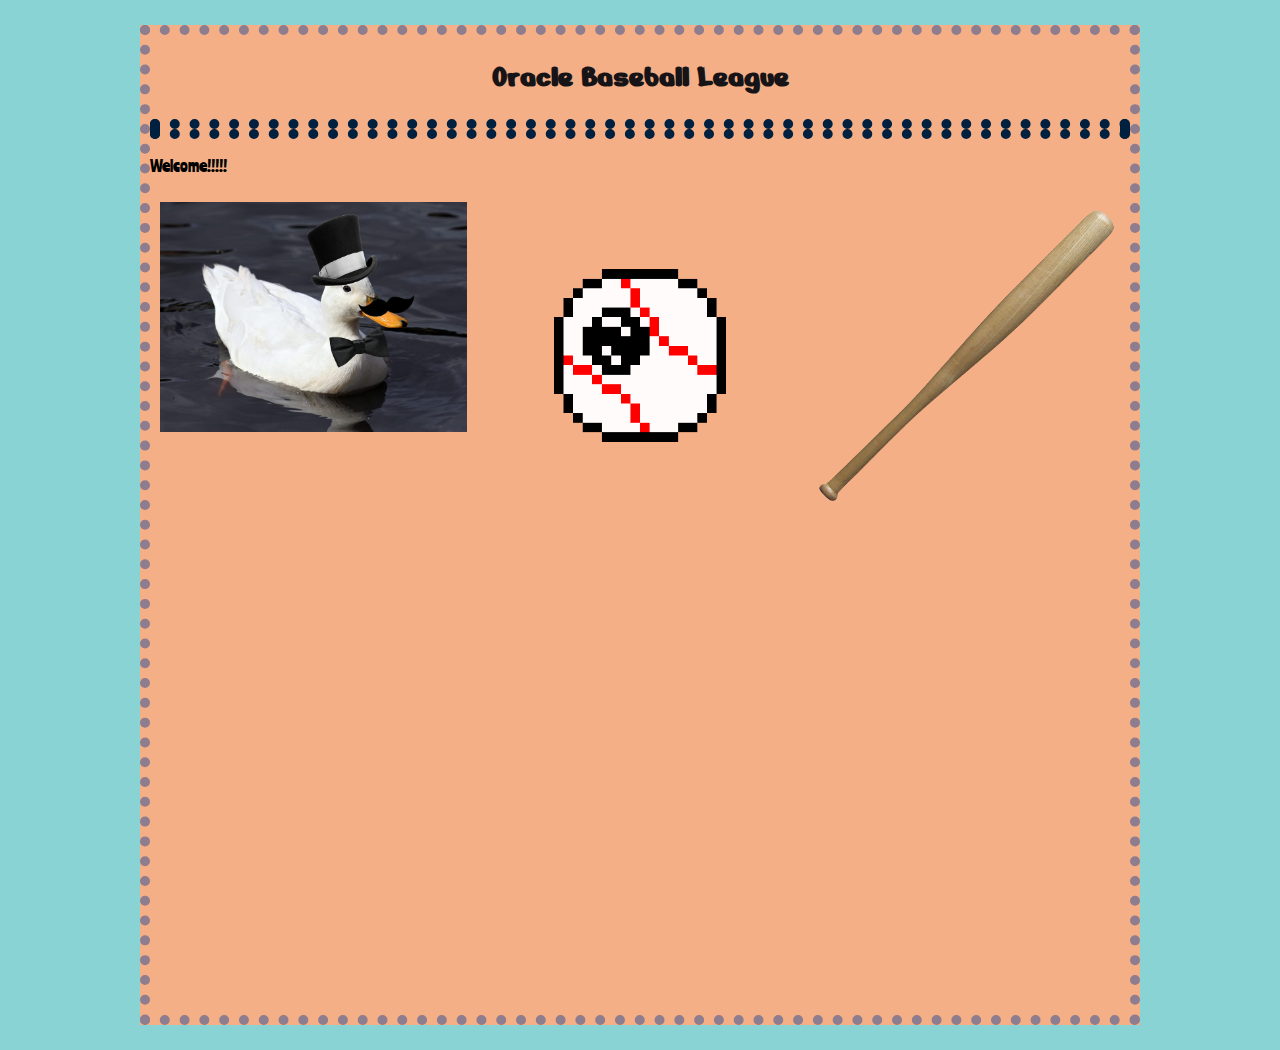
<file: index.html>
<html>
<head>
<title>Oracle Baseball League</title>
<link href="style.css" type="text/css" rel="stylesheet">
<style>
* {
  box-sizing: border-box;
}

.column {
  float: left;
  width: 33.33%;
  padding: 10px;
}

/* Clearfix (clear floats) */
.row::after {
  content: "";
  clear: both;
  display: table;
}
</style>
  
  
</head>
  
<body>
<div id="main">
<h1>Oracle Baseball League</h1>
<hr>
<p>Welcome!!!!!</p>
  
 <div class="row">
  <div class="column">
    <img class="img-duck" src="fancy_duck.jpg" alt"fancy duck" style="width:100%">
  </div>
  <div class="column">
    <img class="img-Eye" src="New Piskel (15).gif" alt"Eyeball" style="width:100%">
  </div>
  <div class="column">
    <img class="img-bat" src="BAT.png" alt"just a bat" style="width:100%">
  </div>
</div>
  

</div>

  
</body>

</html>
</file>
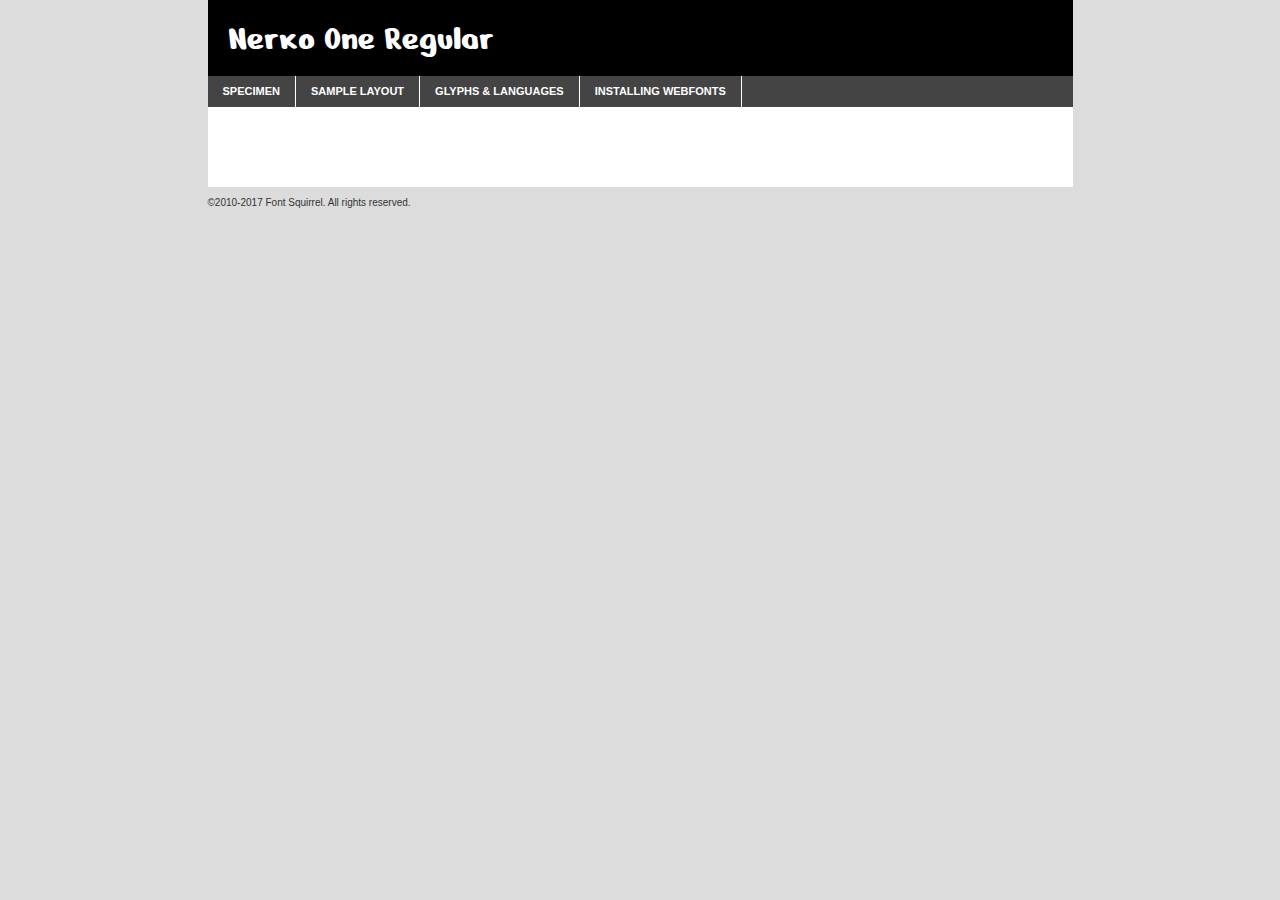
<file: nerkoone-regular-demo.html>
<!DOCTYPE html PUBLIC "-//W3C//DTD XHTML 1.0 Transitional//EN"
	"http://www.w3.org/TR/xhtml1/DTD/xhtml1-transitional.dtd">

<html xmlns="http://www.w3.org/1999/xhtml" xml:lang="en" lang="en">
<head>
	<meta http-equiv="Content-Type" content="text/html; charset=utf-8" />
	<script src="http://ajax.googleapis.com/ajax/libs/jquery/1.7.2/jquery.min.js" type="text/javascript" charset="utf-8"></script>
	<script type="text/javascript">
	(function($){$.fn.easyTabs=function(option){var param=jQuery.extend({fadeSpeed:"fast",defaultContent:1,activeClass:'active'},option);$(this).each(function(){var thisId="#"+this.id;if(param.defaultContent==''){param.defaultContent=1;}
	if(typeof param.defaultContent=="number")
	{var defaultTab=$(thisId+" .tabs li:eq("+(param.defaultContent-1)+") a").attr('href').substr(1);}else{var defaultTab=param.defaultContent;}
	$(thisId+" .tabs li a").each(function(){var tabToHide=$(this).attr('href').substr(1);$("#"+tabToHide).addClass('easytabs-tab-content');});hideAll();changeContent(defaultTab);function hideAll(){$(thisId+" .easytabs-tab-content").hide();}
	function changeContent(tabId){hideAll();$(thisId+" .tabs li").removeClass(param.activeClass);$(thisId+" .tabs li a[href=#"+tabId+"]").closest('li').addClass(param.activeClass);if(param.fadeSpeed!="none")
	{$(thisId+" #"+tabId).fadeIn(param.fadeSpeed);}else{$(thisId+" #"+tabId).show();}}
	$(thisId+" .tabs li").click(function(){var tabId=$(this).find('a').attr('href').substr(1);changeContent(tabId);return false;});});}})(jQuery);
	</script>
	<link rel="stylesheet" href="specimen_files/specimen_stylesheet.css" type="text/css" charset="utf-8" />
	<link rel="stylesheet" href="stylesheet.css" type="text/css" charset="utf-8" />

	<style type="text/css">
					body{
				font-family: 'nerko_oneregular';
							}
		</style>

	<title>Nerko One Regular Specimen</title>
	
	
	<script type="text/javascript" charset="utf-8">
		$(document).ready(function() {
			$('#container').easyTabs({defaultContent:1});
		});
	</script>
</head>

<body>
<div id="container">
	<div id="header">
		Nerko One Regular	</div>
	<ul class="tabs">
		<li><a href="#specimen">Specimen</a></li>
		<li><a href="#layout">Sample Layout</a></li>
				<li><a href="#glyphs">Glyphs &amp; Languages</a></li>
		<li><a href="#installing">Installing Webfonts</a></li>
		
	</ul>
	
	<div id="main_content">

		
			<div id="specimen">
		
				<div class="section">
					<div class="grid12 firstcol">
						<div class="huge">AaBb</div>
					</div>
				</div>
		
				<div class="section">
					<div class="glyph_range">A&#x200B;B&#x200b;C&#x200b;D&#x200b;E&#x200b;F&#x200b;G&#x200b;H&#x200b;I&#x200b;J&#x200b;K&#x200b;L&#x200b;M&#x200b;N&#x200b;O&#x200b;P&#x200b;Q&#x200b;R&#x200b;S&#x200b;T&#x200b;U&#x200b;V&#x200b;W&#x200b;X&#x200b;Y&#x200b;Z&#x200b;a&#x200b;b&#x200b;c&#x200b;d&#x200b;e&#x200b;f&#x200b;g&#x200b;h&#x200b;i&#x200b;j&#x200b;k&#x200b;l&#x200b;m&#x200b;n&#x200b;o&#x200b;p&#x200b;q&#x200b;r&#x200b;s&#x200b;t&#x200b;u&#x200b;v&#x200b;w&#x200b;x&#x200b;y&#x200b;z&#x200b;1&#x200b;2&#x200b;3&#x200b;4&#x200b;5&#x200b;6&#x200b;7&#x200b;8&#x200b;9&#x200b;0&#x200b;&amp;&#x200b;.&#x200b;,&#x200b;?&#x200b;!&#x200b;&#64;&#x200b;(&#x200b;)&#x200b;#&#x200b;$&#x200b;%&#x200b;*&#x200b;+&#x200b;-&#x200b;=&#x200b;:&#x200b;;</div>
				</div>
				<div class="section">
					<div class="grid12 firstcol">
						<table class="sample_table">
							<tr><td>10</td><td class="size10">abcdefghijklmnopqrstuvwxyzABCDEFGHIJKLMNOPQRSTUVWXYZ0123456789abcdefghijklmnopqrstuvwxyzABCDEFGHIJKLMNOPQRSTUVWXYZ0123456789abcdefghijklmnopqrstuvwxyzABCDEFGHIJKLMNOPQRSTUVWXYZ</td></tr>
							<tr><td>11</td><td class="size11">abcdefghijklmnopqrstuvwxyzABCDEFGHIJKLMNOPQRSTUVWXYZ0123456789abcdefghijklmnopqrstuvwxyzABCDEFGHIJKLMNOPQRSTUVWXYZ0123456789abcdefghijklmnopqrstuvwxyzABCDEFGHIJKLMNOPQRSTUVWXYZ</td></tr>
							<tr><td>12</td><td class="size12">abcdefghijklmnopqrstuvwxyzABCDEFGHIJKLMNOPQRSTUVWXYZ0123456789abcdefghijklmnopqrstuvwxyzABCDEFGHIJKLMNOPQRSTUVWXYZ0123456789abcdefghijklmnopqrstuvwxyzABCDEFGHIJKLMNOPQRSTUVWXYZ</td></tr>
							<tr><td>13</td><td class="size13">abcdefghijklmnopqrstuvwxyzABCDEFGHIJKLMNOPQRSTUVWXYZ0123456789abcdefghijklmnopqrstuvwxyzABCDEFGHIJKLMNOPQRSTUVWXYZ0123456789abcdefghijklmnopqrstuvwxyzABCDEFGHIJKLMNOPQRSTUVWXYZ</td></tr>
							<tr><td>14</td><td class="size14">abcdefghijklmnopqrstuvwxyzABCDEFGHIJKLMNOPQRSTUVWXYZ0123456789abcdefghijklmnopqrstuvwxyzABCDEFGHIJKLMNOPQRSTUVWXYZ0123456789abcdefghijklmnopqrstuvwxyzABCDEFGHIJKLMNOPQRSTUVWXYZ</td></tr>
							<tr><td>16</td><td class="size16">abcdefghijklmnopqrstuvwxyzABCDEFGHIJKLMNOPQRSTUVWXYZ0123456789abcdefghijklmnopqrstuvwxyzABCDEFGHIJKLMNOPQRSTUVWXYZ</td></tr>
							<tr><td>18</td><td class="size18">abcdefghijklmnopqrstuvwxyzABCDEFGHIJKLMNOPQRSTUVWXYZ0123456789abcdefghijklmnopqrstuvwxyzABCDEFGHIJKLMNOPQRSTUVWXYZ</td></tr>
							<tr><td>20</td><td class="size20">abcdefghijklmnopqrstuvwxyzABCDEFGHIJKLMNOPQRSTUVWXYZ0123456789abcdefghijklmnopqrstuvwxyzABCDEFGHIJKLMNOPQRSTUVWXYZ</td></tr>
							<tr><td>24</td><td class="size24">abcdefghijklmnopqrstuvwxyzABCDEFGHIJKLMNOPQRSTUVWXYZ0123456789abcdefghijklmnopqrstuvwxyzABCDEFGHIJKLMNOPQRSTUVWXYZ</td></tr>
							<tr><td>30</td><td class="size30">abcdefghijklmnopqrstuvwxyzABCDEFGHIJKLMNOPQRSTUVWXYZ0123456789abcdefghijklmnopqrstuvwxyzABCDEFGHIJKLMNOPQRSTUVWXYZ</td></tr>
							<tr><td>36</td><td class="size36">abcdefghijklmnopqrstuvwxyzABCDEFGHIJKLMNOPQRSTUVWXYZ0123456789abcdefghijklmnopqrstuvwxyzABCDEFGHIJKLMNOPQRSTUVWXYZ</td></tr>
							<tr><td>48</td><td class="size48">abcdefghijklmnopqrstuvwxyzABCDEFGHIJKLMNOPQRSTUVWXYZ0123456789abcdefghijklmnopqrstuvwxyzABCDEFGHIJKLMNOPQRSTUVWXYZ</td></tr>
							<tr><td>60</td><td class="size60">abcdefghijklmnopqrstuvwxyzABCDEFGHIJKLMNOPQRSTUVWXYZ0123456789abcdefghijklmnopqrstuvwxyzABCDEFGHIJKLMNOPQRSTUVWXYZ</td></tr>
							<tr><td>72</td><td class="size72">abcdefghijklmnopqrstuvwxyzABCDEFGHIJKLMNOPQRSTUVWXYZ0123456789abcdefghijklmnopqrstuvwxyzABCDEFGHIJKLMNOPQRSTUVWXYZ</td></tr>
							<tr><td>90</td><td class="size90">abcdefghijklmnopqrstuvwxyzABCDEFGHIJKLMNOPQRSTUVWXYZ0123456789abcdefghijklmnopqrstuvwxyzABCDEFGHIJKLMNOPQRSTUVWXYZ</td></tr>
						</table>
				
					</div>
			
				</div>
		
		
		
								<div class="section" id="bodycomparison">


										<div id="xheight">
				<div class="fontbody">&#x25FC;&#x25FC;&#x25FC;&#x25FC;&#x25FC;&#x25FC;&#x25FC;&#x25FC;&#x25FC;&#x25FC;&#x25FC;&#x25FC;&#x25FC;&#x25FC;&#x25FC;&#x25FC;&#x25FC;&#x25FC;&#x25FC;&#x25FC;&#x25FC;&#x25FC;&#x25FC;&#x25FC;&#x25FC;&#x25FC;&#x25FC;&#x25FC;&#x25FC;&#x25FC;&#x25FC;&#x25FC;&#x25FC;&#x25FC;&#x25FC;&#x25FC;&#x25FC;&#x25FC;&#x25FC;&#x25FC;&#x25FC;&#x25FC;&#x25FC;&#x25FC;&#x25FC;&#x25FC;&#x25FC;&#x25FC;&#x25FC;&#x25FC;&#x25FC;&#x25FC;&#x25FC;&#x25FC;&#x25FC;&#x25FC;&#x25FC;&#x25FC;&#x25FC;&#x25FC;&#x25FC;&#x25FC;&#x25FC;&#x25FC;&#x25FC;&#x25FC;&#x25FC;&#x25FC;&#x25FC;&#x25FC;&#x25FC;&#x25FC;&#x25FC;&#x25FC;&#x25FC;&#x25FC;&#x25FC;&#x25FC;&#x25FC;&#x25FC;&#x25FC;&#x25FC;&#x25FC;&#x25FC;&#x25FC;&#x25FC;&#x25FC;&#x25FC;&#x25FC;&#x25FC;&#x25FC;&#x25FC;&#x25FC;&#x25FC;&#x25FC;&#x25FC;&#x25FC;&#x25FC;&#x25FC;body</div><div class="arialbody">body</div><div class="verdanabody">body</div><div class="georgiabody">body</div></div>
										<div class="fontbody" style="z-index:1">
											body<span>Nerko One Regular</span>
										</div>
										<div class="arialbody" style="z-index:1">
											body<span>Arial</span>
										</div>
										<div class="verdanabody" style="z-index:1">
											body<span>Verdana</span>
										</div>
										<div class="georgiabody" style="z-index:1">
											body<span>Georgia</span>
										</div>



								</div>
		
		
				<div class="section psample psample_row1" id="">
					
					<div class="grid2 firstcol">
						<p class="size10"><span>10.</span>Aenean lacinia bibendum nulla sed consectetur. Fusce dapibus, tellus ac cursus commodo, tortor mauris condimentum nibh, ut fermentum massa justo sit amet risus. Nullam id dolor id nibh ultricies vehicula ut id elit. Cum sociis natoque penatibus et magnis dis parturient montes, nascetur ridiculus mus. Nulla vitae elit libero, a pharetra augue.</p>
			
					</div>
					<div class="grid3">
						<p class="size11"><span>11.</span>Aenean lacinia bibendum nulla sed consectetur. Fusce dapibus, tellus ac cursus commodo, tortor mauris condimentum nibh, ut fermentum massa justo sit amet risus. Nullam id dolor id nibh ultricies vehicula ut id elit. Cum sociis natoque penatibus et magnis dis parturient montes, nascetur ridiculus mus. Nulla vitae elit libero, a pharetra augue.</p>
			
					</div>
					<div class="grid3">
						<p class="size12"><span>12.</span>Aenean lacinia bibendum nulla sed consectetur. Fusce dapibus, tellus ac cursus commodo, tortor mauris condimentum nibh, ut fermentum massa justo sit amet risus. Nullam id dolor id nibh ultricies vehicula ut id elit. Cum sociis natoque penatibus et magnis dis parturient montes, nascetur ridiculus mus. Nulla vitae elit libero, a pharetra augue.</p>
			
					</div>
					<div class="grid4">
						<p class="size13"><span>13.</span>Aenean lacinia bibendum nulla sed consectetur. Fusce dapibus, tellus ac cursus commodo, tortor mauris condimentum nibh, ut fermentum massa justo sit amet risus. Nullam id dolor id nibh ultricies vehicula ut id elit. Cum sociis natoque penatibus et magnis dis parturient montes, nascetur ridiculus mus. Nulla vitae elit libero, a pharetra augue.</p>
			
					</div>
					<div class="white_blend"></div>
					
				</div>
				<div class="section psample psample_row2" id="">
					<div class="grid3 firstcol">
						<p class="size14"><span>14.</span>Aenean lacinia bibendum nulla sed consectetur. Fusce dapibus, tellus ac cursus commodo, tortor mauris condimentum nibh, ut fermentum massa justo sit amet risus. Nullam id dolor id nibh ultricies vehicula ut id elit. Cum sociis natoque penatibus et magnis dis parturient montes, nascetur ridiculus mus. Nulla vitae elit libero, a pharetra augue.</p>
			
					</div>
					<div class="grid4">
						<p class="size16"><span>16.</span>Aenean lacinia bibendum nulla sed consectetur. Fusce dapibus, tellus ac cursus commodo, tortor mauris condimentum nibh, ut fermentum massa justo sit amet risus. Nullam id dolor id nibh ultricies vehicula ut id elit. Cum sociis natoque penatibus et magnis dis parturient montes, nascetur ridiculus mus. Nulla vitae elit libero, a pharetra augue.</p>
			
					</div>
					<div class="grid5">
						<p class="size18"><span>18.</span>Aenean lacinia bibendum nulla sed consectetur. Fusce dapibus, tellus ac cursus commodo, tortor mauris condimentum nibh, ut fermentum massa justo sit amet risus. Nullam id dolor id nibh ultricies vehicula ut id elit. Cum sociis natoque penatibus et magnis dis parturient montes, nascetur ridiculus mus. Nulla vitae elit libero, a pharetra augue.</p>
			
					</div>

					<div class="white_blend"></div>

				</div>
				
				<div class="section psample psample_row3" id="">
					<div class="grid5 firstcol">
						<p class="size20"><span>20.</span>Aenean lacinia bibendum nulla sed consectetur. Fusce dapibus, tellus ac cursus commodo, tortor mauris condimentum nibh, ut fermentum massa justo sit amet risus. Nullam id dolor id nibh ultricies vehicula ut id elit. Cum sociis natoque penatibus et magnis dis parturient montes, nascetur ridiculus mus. Nulla vitae elit libero, a pharetra augue.</p>
					</div>
					<div class="grid7">
						<p class="size24"><span>24.</span>Aenean lacinia bibendum nulla sed consectetur. Fusce dapibus, tellus ac cursus commodo, tortor mauris condimentum nibh, ut fermentum massa justo sit amet risus. Nullam id dolor id nibh ultricies vehicula ut id elit. Cum sociis natoque penatibus et magnis dis parturient montes, nascetur ridiculus mus. Nulla vitae elit libero, a pharetra augue.</p>
					</div>
					
					<div class="white_blend"></div>
					
				</div>
				
				<div class="section psample psample_row4" id="">
					<div class="grid12 firstcol">
						<p class="size30"><span>30.</span>Aenean lacinia bibendum nulla sed consectetur. Fusce dapibus, tellus ac cursus commodo, tortor mauris condimentum nibh, ut fermentum massa justo sit amet risus. Nullam id dolor id nibh ultricies vehicula ut id elit. Cum sociis natoque penatibus et magnis dis parturient montes, nascetur ridiculus mus. Nulla vitae elit libero, a pharetra augue.</p>
					</div>
					<div class="white_blend"></div>
					
				</div>
				
				
				
				<div class="section psample psample_row1 fullreverse">
					<div class="grid2 firstcol">
						<p class="size10"><span>10.</span>Aenean lacinia bibendum nulla sed consectetur. Fusce dapibus, tellus ac cursus commodo, tortor mauris condimentum nibh, ut fermentum massa justo sit amet risus. Nullam id dolor id nibh ultricies vehicula ut id elit. Cum sociis natoque penatibus et magnis dis parturient montes, nascetur ridiculus mus. Nulla vitae elit libero, a pharetra augue.</p>
			
					</div>
					<div class="grid3">
						<p class="size11"><span>11.</span>Aenean lacinia bibendum nulla sed consectetur. Fusce dapibus, tellus ac cursus commodo, tortor mauris condimentum nibh, ut fermentum massa justo sit amet risus. Nullam id dolor id nibh ultricies vehicula ut id elit. Cum sociis natoque penatibus et magnis dis parturient montes, nascetur ridiculus mus. Nulla vitae elit libero, a pharetra augue.</p>
			
					</div>
					<div class="grid3">
						<p class="size12"><span>12.</span>Aenean lacinia bibendum nulla sed consectetur. Fusce dapibus, tellus ac cursus commodo, tortor mauris condimentum nibh, ut fermentum massa justo sit amet risus. Nullam id dolor id nibh ultricies vehicula ut id elit. Cum sociis natoque penatibus et magnis dis parturient montes, nascetur ridiculus mus. Nulla vitae elit libero, a pharetra augue.</p>
			
					</div>
					<div class="grid4">
						<p class="size13"><span>13.</span>Aenean lacinia bibendum nulla sed consectetur. Fusce dapibus, tellus ac cursus commodo, tortor mauris condimentum nibh, ut fermentum massa justo sit amet risus. Nullam id dolor id nibh ultricies vehicula ut id elit. Cum sociis natoque penatibus et magnis dis parturient montes, nascetur ridiculus mus. Nulla vitae elit libero, a pharetra augue.</p>
			
					</div>
					<div class="black_blend"></div>
					
				</div>
				
				<div class="section psample psample_row2 fullreverse">
					<div class="grid3 firstcol">
						<p class="size14"><span>14.</span>Aenean lacinia bibendum nulla sed consectetur. Fusce dapibus, tellus ac cursus commodo, tortor mauris condimentum nibh, ut fermentum massa justo sit amet risus. Nullam id dolor id nibh ultricies vehicula ut id elit. Cum sociis natoque penatibus et magnis dis parturient montes, nascetur ridiculus mus. Nulla vitae elit libero, a pharetra augue.</p>
			
					</div>
					<div class="grid4">
						<p class="size16"><span>16.</span>Aenean lacinia bibendum nulla sed consectetur. Fusce dapibus, tellus ac cursus commodo, tortor mauris condimentum nibh, ut fermentum massa justo sit amet risus. Nullam id dolor id nibh ultricies vehicula ut id elit. Cum sociis natoque penatibus et magnis dis parturient montes, nascetur ridiculus mus. Nulla vitae elit libero, a pharetra augue.</p>
			
					</div>
					<div class="grid5">
						<p class="size18"><span>18.</span>Aenean lacinia bibendum nulla sed consectetur. Fusce dapibus, tellus ac cursus commodo, tortor mauris condimentum nibh, ut fermentum massa justo sit amet risus. Nullam id dolor id nibh ultricies vehicula ut id elit. Cum sociis natoque penatibus et magnis dis parturient montes, nascetur ridiculus mus. Nulla vitae elit libero, a pharetra augue.</p>
			
					</div>
					<div class="black_blend"></div>

				</div>
				
				<div class="section psample fullreverse psample_row3" id="">
					<div class="grid5 firstcol">
						<p class="size20"><span>20.</span>Aenean lacinia bibendum nulla sed consectetur. Fusce dapibus, tellus ac cursus commodo, tortor mauris condimentum nibh, ut fermentum massa justo sit amet risus. Nullam id dolor id nibh ultricies vehicula ut id elit. Cum sociis natoque penatibus et magnis dis parturient montes, nascetur ridiculus mus. Nulla vitae elit libero, a pharetra augue.</p>
					</div>
					<div class="grid7">
						<p class="size24"><span>24.</span>Aenean lacinia bibendum nulla sed consectetur. Fusce dapibus, tellus ac cursus commodo, tortor mauris condimentum nibh, ut fermentum massa justo sit amet risus. Nullam id dolor id nibh ultricies vehicula ut id elit. Cum sociis natoque penatibus et magnis dis parturient montes, nascetur ridiculus mus. Nulla vitae elit libero, a pharetra augue.</p>
					</div>
					
					<div class="black_blend"></div>
					
				</div>
				
				<div class="section psample fullreverse psample_row4" id="" style="border-bottom: 20px #000 solid;">
					<div class="grid12 firstcol">
						<p class="size30"><span>30.</span>Aenean lacinia bibendum nulla sed consectetur. Fusce dapibus, tellus ac cursus commodo, tortor mauris condimentum nibh, ut fermentum massa justo sit amet risus. Nullam id dolor id nibh ultricies vehicula ut id elit. Cum sociis natoque penatibus et magnis dis parturient montes, nascetur ridiculus mus. Nulla vitae elit libero, a pharetra augue.</p>
					</div>
					<div class="black_blend"></div>
					
				</div>
				
				
				
				
			</div>
			
			<div id="layout">
				
				<div class="section">
					
					<div class="grid12 firstcol">
						<h1>Lorem Ipsum Dolor</h1>
						<h2>Etiam porta sem malesuada magna mollis euismod</h2>
						
						<p class="byline">By <a href="#link">Aenean Lacinia</a></p>
					</div>
				</div>
				<div class="section">
					<div class="grid8 firstcol">
						<p class="large">Donec sed odio dui. Morbi leo risus, porta ac consectetur ac, vestibulum at eros. Fusce dapibus, tellus ac cursus commodo, tortor mauris condimentum nibh, ut fermentum massa justo sit amet risus. </p>

						
						<h3>Pellentesque ornare sem</h3>

						<p>Maecenas sed diam eget risus varius blandit sit amet non magna. Maecenas faucibus mollis interdum. Donec ullamcorper nulla non metus auctor fringilla. Nullam id dolor id nibh ultricies vehicula ut id elit. Nullam id dolor id nibh ultricies vehicula ut id elit. </p>

						<p>Aenean eu leo quam. Pellentesque ornare sem lacinia quam venenatis vestibulum. Lorem ipsum dolor sit amet, consectetur adipiscing elit. Cum sociis natoque penatibus et magnis dis parturient montes, nascetur ridiculus mus. </p>

						<p>Nulla vitae elit libero, a pharetra augue. Praesent commodo cursus magna, vel scelerisque nisl consectetur et. Aenean lacinia bibendum nulla sed consectetur. </p>

						<p>Nullam quis risus eget urna mollis ornare vel eu leo. Nullam quis risus eget urna mollis ornare vel eu leo. Maecenas sed diam eget risus varius blandit sit amet non magna. Donec ullamcorper nulla non metus auctor fringilla. </p>

						<h3>Cras mattis consectetur</h3>

						<p>Aenean eu leo quam. Pellentesque ornare sem lacinia quam venenatis vestibulum. Aenean lacinia bibendum nulla sed consectetur. Integer posuere erat a ante venenatis dapibus posuere velit aliquet. Cras mattis consectetur purus sit amet fermentum. </p>

						<p>Nullam id dolor id nibh ultricies vehicula ut id elit. Nullam quis risus eget urna mollis ornare vel eu leo. Cras mattis consectetur purus sit amet fermentum.</p>
					</div>
					
					<div class="grid4 sidebar">
						
						<div class="box reverse">
							<p class="last">Nullam quis risus eget urna mollis ornare vel eu leo. Donec ullamcorper nulla non metus auctor fringilla. Cras mattis consectetur purus sit amet fermentum. Sed posuere consectetur est at lobortis. Lorem ipsum dolor sit amet, consectetur adipiscing elit. </p>
						</div>
						
						<p class="caption">Maecenas sed diam eget risus varius.</p>

						<p>Vestibulum id ligula porta felis euismod semper. Integer posuere erat a ante venenatis dapibus posuere velit aliquet. Vestibulum id ligula porta felis euismod semper. Sed posuere consectetur est at lobortis. Maecenas sed diam eget risus varius blandit sit amet non magna. Fusce dapibus, tellus ac cursus commodo, tortor mauris condimentum nibh, ut fermentum massa justo sit amet risus. </p>

					

						<p>Duis mollis, est non commodo luctus, nisi erat porttitor ligula, eget lacinia odio sem nec elit. Aenean lacinia bibendum nulla sed consectetur. Vivamus sagittis lacus vel augue laoreet rutrum faucibus dolor auctor. Aenean lacinia bibendum nulla sed consectetur. Nullam quis risus eget urna mollis ornare vel eu leo. </p>

						<p>Praesent commodo cursus magna, vel scelerisque nisl consectetur et. Donec ullamcorper nulla non metus auctor fringilla. Maecenas faucibus mollis interdum. Fusce dapibus, tellus ac cursus commodo, tortor mauris condimentum nibh, ut fermentum massa justo sit amet risus. </p>

					</div>
				</div>
				
			</div>


			



		<div id="glyphs">
			<div class="section">
				<div class="grid12 firstcol">
			
				<h1>Language Support</h1>
				<p>The subset of Nerko One Regular in this kit supports the following languages:<br />
			
					Albanian, Basque, Breton, Chamorro, Danish, Dutch, English, Faroese, Finnish, French, Frisian, Galician, German, Icelandic, Italian, Malagasy, Norwegian, Portuguese, Spanish, Alsatian, Aragonese, Arapaho, Arrernte, Asturian, Aymara, Bislama, Cebuano, Corsican, Fijian, French_creole, Genoese, Gilbertese, Greenlandic, Haitian_creole, Hiligaynon, Hmong, Hopi, Ibanag, Iloko_ilokano, Indonesian, Interglossa_glosa, Interlingua, Irish_gaelic, Jerriais, Lojban, Lombard, Luxembourgeois, Manx, Mohawk, Norfolk_pitcairnese, Occitan, Oromo, Pangasinan, Papiamento, Piedmontese, Potawatomi, Rhaeto-romance, Romansh, Rotokas, Sami_lule, Samoan, Sardinian, Scots_gaelic, Seychelles_creole, Shona, Sicilian, Somali, Southern_ndebele, Swahili, Swati_swazi, Tagalog_filipino_pilipino, Tetum, Tok_pisin, Uyghur_latinized, Volapuk, Walloon, Warlpiri, Xhosa, Yapese, Zulu, Latinbasic, Ubasic, Demo				</p>
				<h1>Glyph Chart</h1>
				<p>The subset of Nerko One Regular in this kit includes all the glyphs listed below. Unicode entities are included above each glyph to help you insert individual characters into your layout.</p>
				<div id="glyph_chart">
			
																				 <div><p>&amp;#13;</p>&#13;</div>
																				 <div><p>&amp;#32;</p>&#32;</div>
																				 <div><p>&amp;#33;</p>&#33;</div>
																				 <div><p>&amp;#34;</p>&#34;</div>
																				 <div><p>&amp;#35;</p>&#35;</div>
																				 <div><p>&amp;#36;</p>&#36;</div>
																				 <div><p>&amp;#37;</p>&#37;</div>
																				 <div><p>&amp;#38;</p>&#38;</div>
																				 <div><p>&amp;#39;</p>&#39;</div>
																				 <div><p>&amp;#40;</p>&#40;</div>
																				 <div><p>&amp;#41;</p>&#41;</div>
																				 <div><p>&amp;#42;</p>&#42;</div>
																				 <div><p>&amp;#43;</p>&#43;</div>
																				 <div><p>&amp;#44;</p>&#44;</div>
																				 <div><p>&amp;#45;</p>&#45;</div>
																				 <div><p>&amp;#46;</p>&#46;</div>
																				 <div><p>&amp;#47;</p>&#47;</div>
																				 <div><p>&amp;#48;</p>&#48;</div>
																				 <div><p>&amp;#49;</p>&#49;</div>
																				 <div><p>&amp;#50;</p>&#50;</div>
																				 <div><p>&amp;#51;</p>&#51;</div>
																				 <div><p>&amp;#52;</p>&#52;</div>
																				 <div><p>&amp;#53;</p>&#53;</div>
																				 <div><p>&amp;#54;</p>&#54;</div>
																				 <div><p>&amp;#55;</p>&#55;</div>
																				 <div><p>&amp;#56;</p>&#56;</div>
																				 <div><p>&amp;#57;</p>&#57;</div>
																				 <div><p>&amp;#58;</p>&#58;</div>
																				 <div><p>&amp;#59;</p>&#59;</div>
																				 <div><p>&amp;#60;</p>&#60;</div>
																				 <div><p>&amp;#61;</p>&#61;</div>
																				 <div><p>&amp;#62;</p>&#62;</div>
																				 <div><p>&amp;#63;</p>&#63;</div>
																				 <div><p>&amp;#64;</p>&#64;</div>
																				 <div><p>&amp;#65;</p>&#65;</div>
																				 <div><p>&amp;#66;</p>&#66;</div>
																				 <div><p>&amp;#67;</p>&#67;</div>
																				 <div><p>&amp;#68;</p>&#68;</div>
																				 <div><p>&amp;#69;</p>&#69;</div>
																				 <div><p>&amp;#70;</p>&#70;</div>
																				 <div><p>&amp;#71;</p>&#71;</div>
																				 <div><p>&amp;#72;</p>&#72;</div>
																				 <div><p>&amp;#73;</p>&#73;</div>
																				 <div><p>&amp;#74;</p>&#74;</div>
																				 <div><p>&amp;#75;</p>&#75;</div>
																				 <div><p>&amp;#76;</p>&#76;</div>
																				 <div><p>&amp;#77;</p>&#77;</div>
																				 <div><p>&amp;#78;</p>&#78;</div>
																				 <div><p>&amp;#79;</p>&#79;</div>
																				 <div><p>&amp;#80;</p>&#80;</div>
																				 <div><p>&amp;#81;</p>&#81;</div>
																				 <div><p>&amp;#82;</p>&#82;</div>
																				 <div><p>&amp;#83;</p>&#83;</div>
																				 <div><p>&amp;#84;</p>&#84;</div>
																				 <div><p>&amp;#85;</p>&#85;</div>
																				 <div><p>&amp;#86;</p>&#86;</div>
																				 <div><p>&amp;#87;</p>&#87;</div>
																				 <div><p>&amp;#88;</p>&#88;</div>
																				 <div><p>&amp;#89;</p>&#89;</div>
																				 <div><p>&amp;#90;</p>&#90;</div>
																				 <div><p>&amp;#91;</p>&#91;</div>
																				 <div><p>&amp;#92;</p>&#92;</div>
																				 <div><p>&amp;#93;</p>&#93;</div>
																				 <div><p>&amp;#94;</p>&#94;</div>
																				 <div><p>&amp;#95;</p>&#95;</div>
																				 <div><p>&amp;#96;</p>&#96;</div>
																				 <div><p>&amp;#97;</p>&#97;</div>
																				 <div><p>&amp;#98;</p>&#98;</div>
																				 <div><p>&amp;#99;</p>&#99;</div>
																				 <div><p>&amp;#100;</p>&#100;</div>
																				 <div><p>&amp;#101;</p>&#101;</div>
																				 <div><p>&amp;#102;</p>&#102;</div>
																				 <div><p>&amp;#103;</p>&#103;</div>
																				 <div><p>&amp;#104;</p>&#104;</div>
																				 <div><p>&amp;#105;</p>&#105;</div>
																				 <div><p>&amp;#106;</p>&#106;</div>
																				 <div><p>&amp;#107;</p>&#107;</div>
																				 <div><p>&amp;#108;</p>&#108;</div>
																				 <div><p>&amp;#109;</p>&#109;</div>
																				 <div><p>&amp;#110;</p>&#110;</div>
																				 <div><p>&amp;#111;</p>&#111;</div>
																				 <div><p>&amp;#112;</p>&#112;</div>
																				 <div><p>&amp;#113;</p>&#113;</div>
																				 <div><p>&amp;#114;</p>&#114;</div>
																				 <div><p>&amp;#115;</p>&#115;</div>
																				 <div><p>&amp;#116;</p>&#116;</div>
																				 <div><p>&amp;#117;</p>&#117;</div>
																				 <div><p>&amp;#118;</p>&#118;</div>
																				 <div><p>&amp;#119;</p>&#119;</div>
																				 <div><p>&amp;#120;</p>&#120;</div>
																				 <div><p>&amp;#121;</p>&#121;</div>
																				 <div><p>&amp;#122;</p>&#122;</div>
																				 <div><p>&amp;#123;</p>&#123;</div>
																				 <div><p>&amp;#124;</p>&#124;</div>
																				 <div><p>&amp;#125;</p>&#125;</div>
																				 <div><p>&amp;#126;</p>&#126;</div>
																				 <div><p>&amp;#150;</p>&#150;</div>
																				 <div><p>&amp;#160;</p>&#160;</div>
																				 <div><p>&amp;#161;</p>&#161;</div>
																				 <div><p>&amp;#162;</p>&#162;</div>
																				 <div><p>&amp;#163;</p>&#163;</div>
																				 <div><p>&amp;#164;</p>&#164;</div>
																				 <div><p>&amp;#165;</p>&#165;</div>
																				 <div><p>&amp;#166;</p>&#166;</div>
																				 <div><p>&amp;#167;</p>&#167;</div>
																				 <div><p>&amp;#168;</p>&#168;</div>
																				 <div><p>&amp;#169;</p>&#169;</div>
																				 <div><p>&amp;#170;</p>&#170;</div>
																				 <div><p>&amp;#171;</p>&#171;</div>
																				 <div><p>&amp;#172;</p>&#172;</div>
																				 <div><p>&amp;#173;</p>&#173;</div>
																				 <div><p>&amp;#174;</p>&#174;</div>
																				 <div><p>&amp;#175;</p>&#175;</div>
																				 <div><p>&amp;#176;</p>&#176;</div>
																				 <div><p>&amp;#177;</p>&#177;</div>
																				 <div><p>&amp;#178;</p>&#178;</div>
																				 <div><p>&amp;#179;</p>&#179;</div>
																				 <div><p>&amp;#180;</p>&#180;</div>
																				 <div><p>&amp;#181;</p>&#181;</div>
																				 <div><p>&amp;#182;</p>&#182;</div>
																				 <div><p>&amp;#183;</p>&#183;</div>
																				 <div><p>&amp;#184;</p>&#184;</div>
																				 <div><p>&amp;#185;</p>&#185;</div>
																				 <div><p>&amp;#186;</p>&#186;</div>
																				 <div><p>&amp;#187;</p>&#187;</div>
																				 <div><p>&amp;#188;</p>&#188;</div>
																				 <div><p>&amp;#189;</p>&#189;</div>
																				 <div><p>&amp;#190;</p>&#190;</div>
																				 <div><p>&amp;#191;</p>&#191;</div>
																				 <div><p>&amp;#192;</p>&#192;</div>
																				 <div><p>&amp;#193;</p>&#193;</div>
																				 <div><p>&amp;#194;</p>&#194;</div>
																				 <div><p>&amp;#195;</p>&#195;</div>
																				 <div><p>&amp;#196;</p>&#196;</div>
																				 <div><p>&amp;#197;</p>&#197;</div>
																				 <div><p>&amp;#198;</p>&#198;</div>
																				 <div><p>&amp;#199;</p>&#199;</div>
																				 <div><p>&amp;#200;</p>&#200;</div>
																				 <div><p>&amp;#201;</p>&#201;</div>
																				 <div><p>&amp;#202;</p>&#202;</div>
																				 <div><p>&amp;#203;</p>&#203;</div>
																				 <div><p>&amp;#204;</p>&#204;</div>
																				 <div><p>&amp;#205;</p>&#205;</div>
																				 <div><p>&amp;#206;</p>&#206;</div>
																				 <div><p>&amp;#207;</p>&#207;</div>
																				 <div><p>&amp;#208;</p>&#208;</div>
																				 <div><p>&amp;#209;</p>&#209;</div>
																				 <div><p>&amp;#210;</p>&#210;</div>
																				 <div><p>&amp;#211;</p>&#211;</div>
																				 <div><p>&amp;#212;</p>&#212;</div>
																				 <div><p>&amp;#213;</p>&#213;</div>
																				 <div><p>&amp;#214;</p>&#214;</div>
																				 <div><p>&amp;#215;</p>&#215;</div>
																				 <div><p>&amp;#216;</p>&#216;</div>
																				 <div><p>&amp;#217;</p>&#217;</div>
																				 <div><p>&amp;#218;</p>&#218;</div>
																				 <div><p>&amp;#219;</p>&#219;</div>
																				 <div><p>&amp;#220;</p>&#220;</div>
																				 <div><p>&amp;#221;</p>&#221;</div>
																				 <div><p>&amp;#222;</p>&#222;</div>
																				 <div><p>&amp;#223;</p>&#223;</div>
																				 <div><p>&amp;#224;</p>&#224;</div>
																				 <div><p>&amp;#225;</p>&#225;</div>
																				 <div><p>&amp;#226;</p>&#226;</div>
																				 <div><p>&amp;#227;</p>&#227;</div>
																				 <div><p>&amp;#228;</p>&#228;</div>
																				 <div><p>&amp;#229;</p>&#229;</div>
																				 <div><p>&amp;#230;</p>&#230;</div>
																				 <div><p>&amp;#231;</p>&#231;</div>
																				 <div><p>&amp;#232;</p>&#232;</div>
																				 <div><p>&amp;#233;</p>&#233;</div>
																				 <div><p>&amp;#234;</p>&#234;</div>
																				 <div><p>&amp;#235;</p>&#235;</div>
																				 <div><p>&amp;#236;</p>&#236;</div>
																				 <div><p>&amp;#237;</p>&#237;</div>
																				 <div><p>&amp;#238;</p>&#238;</div>
																				 <div><p>&amp;#239;</p>&#239;</div>
																				 <div><p>&amp;#240;</p>&#240;</div>
																				 <div><p>&amp;#241;</p>&#241;</div>
																				 <div><p>&amp;#242;</p>&#242;</div>
																				 <div><p>&amp;#243;</p>&#243;</div>
																				 <div><p>&amp;#244;</p>&#244;</div>
																				 <div><p>&amp;#245;</p>&#245;</div>
																				 <div><p>&amp;#246;</p>&#246;</div>
																				 <div><p>&amp;#247;</p>&#247;</div>
																				 <div><p>&amp;#248;</p>&#248;</div>
																				 <div><p>&amp;#249;</p>&#249;</div>
																				 <div><p>&amp;#250;</p>&#250;</div>
																				 <div><p>&amp;#251;</p>&#251;</div>
																				 <div><p>&amp;#252;</p>&#252;</div>
																				 <div><p>&amp;#253;</p>&#253;</div>
																				 <div><p>&amp;#254;</p>&#254;</div>
																				 <div><p>&amp;#255;</p>&#255;</div>
																				 <div><p>&amp;#338;</p>&#338;</div>
																				 <div><p>&amp;#339;</p>&#339;</div>
																				 <div><p>&amp;#376;</p>&#376;</div>
																				 <div><p>&amp;#732;</p>&#732;</div>
																				 <div><p>&amp;#8192;</p>&#8192;</div>
																				 <div><p>&amp;#8193;</p>&#8193;</div>
																				 <div><p>&amp;#8194;</p>&#8194;</div>
																				 <div><p>&amp;#8195;</p>&#8195;</div>
																				 <div><p>&amp;#8196;</p>&#8196;</div>
																				 <div><p>&amp;#8197;</p>&#8197;</div>
																				 <div><p>&amp;#8198;</p>&#8198;</div>
																				 <div><p>&amp;#8199;</p>&#8199;</div>
																				 <div><p>&amp;#8200;</p>&#8200;</div>
																				 <div><p>&amp;#8201;</p>&#8201;</div>
																				 <div><p>&amp;#8202;</p>&#8202;</div>
																				 <div><p>&amp;#8208;</p>&#8208;</div>
																				 <div><p>&amp;#8209;</p>&#8209;</div>
																				 <div><p>&amp;#8210;</p>&#8210;</div>
																				 <div><p>&amp;#8211;</p>&#8211;</div>
																				 <div><p>&amp;#8212;</p>&#8212;</div>
																				 <div><p>&amp;#8217;</p>&#8217;</div>
																				 <div><p>&amp;#8218;</p>&#8218;</div>
																				 <div><p>&amp;#8220;</p>&#8220;</div>
																				 <div><p>&amp;#8222;</p>&#8222;</div>
																				 <div><p>&amp;#8230;</p>&#8230;</div>
																				 <div><p>&amp;#8239;</p>&#8239;</div>
																				 <div><p>&amp;#8249;</p>&#8249;</div>
																				 <div><p>&amp;#8250;</p>&#8250;</div>
																				 <div><p>&amp;#8287;</p>&#8287;</div>
																				 <div><p>&amp;#8364;</p>&#8364;</div>
																				 <div><p>&amp;#8482;</p>&#8482;</div>
																				 <div><p>&amp;#9724;</p>&#9724;</div>
																				 <div><p>&amp;#64257;</p>&#64257;</div>
																				 <div><p>&amp;#64258;</p>&#64258;</div>
																																						</div>	
				</div>
		
		
			</div>
		</div>
		
		
		<div id="specs">
			
		</div>
	
		<div id="installing">
			<div class="section">
				<div class="grid7 firstcol">
					<h1>Installing Webfonts</h1>
					
					<p>Webfonts are supported by all major browser platforms but not all in the same way. There are currently four different font formats that must be included in order to target all browsers. This includes TTF, WOFF, EOT and SVG.</p>
					
					<h2>1. Upload your webfonts</h2>
					<p>You must upload your webfont kit to your website. They should be in or near the same directory as your CSS files.</p>
					
					<h2>2. Include the webfont stylesheet</h2>
					<p>A special CSS @font-face declaration helps the various browsers select the appropriate font it needs without causing you a bunch of headaches. Learn more about this syntax by reading the <a href="https://www.fontspring.com/blog/further-hardening-of-the-bulletproof-syntax">Fontspring blog post</a> about it. The code for it is as follows:</p>


<code>
@font-face{ 
	font-family: 'MyWebFont';
	src: url('WebFont.eot');
	src: url('WebFont.eot?#iefix') format('embedded-opentype'),
	     url('WebFont.woff') format('woff'),
	     url('WebFont.ttf') format('truetype'),
	     url('WebFont.svg#webfont') format('svg');
}
</code>

	<p>We've already gone ahead and generated the code for you. All you have to do is link to the stylesheet in your HTML, like this:</p>
	<code>&lt;link rel=&quot;stylesheet&quot; href=&quot;stylesheet.css&quot; type=&quot;text/css&quot; charset=&quot;utf-8&quot; /&gt;</code>

					<h2>3. Modify your own stylesheet</h2>
					<p>To take advantage of your new fonts, you must tell your stylesheet to use them. Look at the original @font-face declaration above and find the property called "font-family." The name linked there will be what you use to reference the font. Prepend that webfont name to the font stack in the "font-family" property, inside the selector you want to change. For example:</p>
<code>p { font-family: 'WebFont', Arial, sans-serif; }</code>

<h2>4. Test</h2>
<p>Getting webfonts to work cross-browser <em>can</em> be tricky. Use the information in the sidebar to help you if you find that fonts aren't loading in a particular browser.</p>
				</div>
				
				<div class="grid5 sidebar">
					<div class="box">
						<h2>Troubleshooting<br />Font-Face Problems</h2>
						<p>Having trouble getting your webfonts to load in your new website? Here are some tips to sort out what might be the problem.</p>

						<h3>Fonts not showing in any browser</h3>

						<p>This sounds like you need to work on the plumbing. You either did not upload the fonts to the correct directory, or you did not link the fonts properly in the CSS. If you've confirmed that all this is correct and you still have a problem, take a look at your .htaccess file and see if requests are getting intercepted.</p>

						<h3>Fonts not loading in iPhone or iPad</h3>

						<p>The most common problem here is that you are serving the fonts from an IIS server. IIS refuses to serve files that have unknown MIME types. If that is the case, you must set the MIME type for SVG to "image/svg+xml" in the server settings. Follow these instructions from Microsoft if you need help.</p>

						<h3>Fonts not loading in Firefox</h3>

						<p>The primary reason for this failure? You are still using a version Firefox older than 3.5. So upgrade already! If that isn't it, then you are very likely serving fonts from a different domain. Firefox requires that all font assets be served from the same domain. Lastly it is possible that you need to add WOFF to your list of MIME types (if you are serving via IIS.)</p>

						<h3>Fonts not loading in IE</h3>

						<p>Are you looking at Internet Explorer on an actual Windows machine or are you cheating by using a service like Adobe BrowserLab? Many of these screenshot services do not render @font-face for IE. Best to test it on a real machine.</p>

						<h3>Fonts not loading in IE9</h3>

						<p>IE9, like Firefox, requires that fonts be served from the same domain as the website. Make sure that is the case.</p>
					</div>
				</div>
			</div>
			
		</div>
	
	</div>
	<div id="footer">
		<p>&copy;2010-2017 Font Squirrel. All rights reserved.</p>
	</div>
</div>
</body>
</html>
</file>
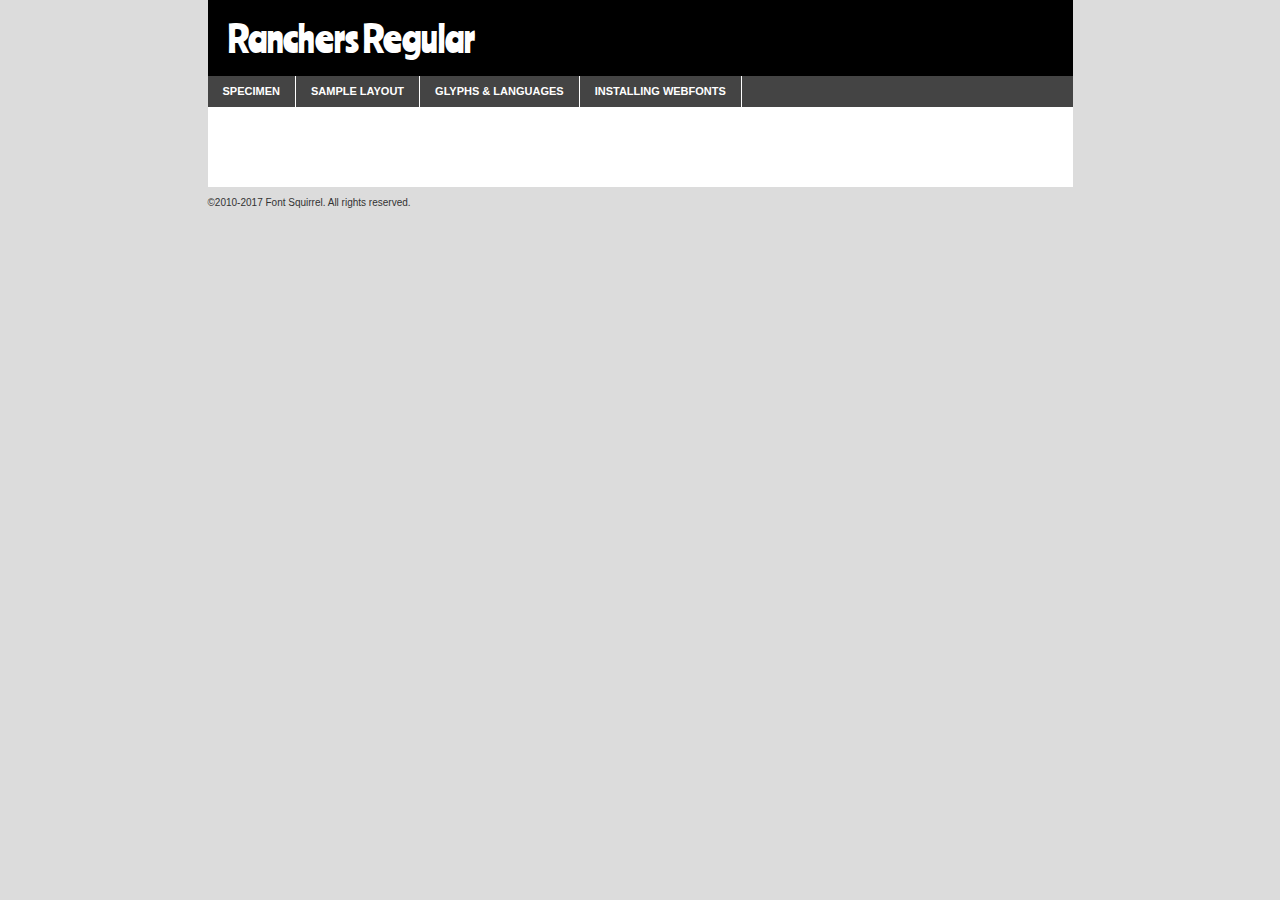
<file: ranchers-regular-demo.html>
<!DOCTYPE html PUBLIC "-//W3C//DTD XHTML 1.0 Transitional//EN"
	"http://www.w3.org/TR/xhtml1/DTD/xhtml1-transitional.dtd">

<html xmlns="http://www.w3.org/1999/xhtml" xml:lang="en" lang="en">
<head>
	<meta http-equiv="Content-Type" content="text/html; charset=utf-8" />
	<script src="http://ajax.googleapis.com/ajax/libs/jquery/1.7.2/jquery.min.js" type="text/javascript" charset="utf-8"></script>
	<script type="text/javascript">
	(function($){$.fn.easyTabs=function(option){var param=jQuery.extend({fadeSpeed:"fast",defaultContent:1,activeClass:'active'},option);$(this).each(function(){var thisId="#"+this.id;if(param.defaultContent==''){param.defaultContent=1;}
	if(typeof param.defaultContent=="number")
	{var defaultTab=$(thisId+" .tabs li:eq("+(param.defaultContent-1)+") a").attr('href').substr(1);}else{var defaultTab=param.defaultContent;}
	$(thisId+" .tabs li a").each(function(){var tabToHide=$(this).attr('href').substr(1);$("#"+tabToHide).addClass('easytabs-tab-content');});hideAll();changeContent(defaultTab);function hideAll(){$(thisId+" .easytabs-tab-content").hide();}
	function changeContent(tabId){hideAll();$(thisId+" .tabs li").removeClass(param.activeClass);$(thisId+" .tabs li a[href=#"+tabId+"]").closest('li').addClass(param.activeClass);if(param.fadeSpeed!="none")
	{$(thisId+" #"+tabId).fadeIn(param.fadeSpeed);}else{$(thisId+" #"+tabId).show();}}
	$(thisId+" .tabs li").click(function(){var tabId=$(this).find('a').attr('href').substr(1);changeContent(tabId);return false;});});}})(jQuery);
	</script>
	<link rel="stylesheet" href="specimen_files/specimen_stylesheet.css" type="text/css" charset="utf-8" />
	<link rel="stylesheet" href="stylesheet.css" type="text/css" charset="utf-8" />

	<style type="text/css">
					body{
				font-family: 'ranchersregular';
							}
		</style>

	<title>Ranchers Regular Specimen</title>
	
	
	<script type="text/javascript" charset="utf-8">
		$(document).ready(function() {
			$('#container').easyTabs({defaultContent:1});
		});
	</script>
</head>

<body>
<div id="container">
	<div id="header">
		Ranchers Regular	</div>
	<ul class="tabs">
		<li><a href="#specimen">Specimen</a></li>
		<li><a href="#layout">Sample Layout</a></li>
				<li><a href="#glyphs">Glyphs &amp; Languages</a></li>
		<li><a href="#installing">Installing Webfonts</a></li>
		
	</ul>
	
	<div id="main_content">

		
			<div id="specimen">
		
				<div class="section">
					<div class="grid12 firstcol">
						<div class="huge">AaBb</div>
					</div>
				</div>
		
				<div class="section">
					<div class="glyph_range">A&#x200B;B&#x200b;C&#x200b;D&#x200b;E&#x200b;F&#x200b;G&#x200b;H&#x200b;I&#x200b;J&#x200b;K&#x200b;L&#x200b;M&#x200b;N&#x200b;O&#x200b;P&#x200b;Q&#x200b;R&#x200b;S&#x200b;T&#x200b;U&#x200b;V&#x200b;W&#x200b;X&#x200b;Y&#x200b;Z&#x200b;a&#x200b;b&#x200b;c&#x200b;d&#x200b;e&#x200b;f&#x200b;g&#x200b;h&#x200b;i&#x200b;j&#x200b;k&#x200b;l&#x200b;m&#x200b;n&#x200b;o&#x200b;p&#x200b;q&#x200b;r&#x200b;s&#x200b;t&#x200b;u&#x200b;v&#x200b;w&#x200b;x&#x200b;y&#x200b;z&#x200b;1&#x200b;2&#x200b;3&#x200b;4&#x200b;5&#x200b;6&#x200b;7&#x200b;8&#x200b;9&#x200b;0&#x200b;&amp;&#x200b;.&#x200b;,&#x200b;?&#x200b;!&#x200b;&#64;&#x200b;(&#x200b;)&#x200b;#&#x200b;$&#x200b;%&#x200b;*&#x200b;+&#x200b;-&#x200b;=&#x200b;:&#x200b;;</div>
				</div>
				<div class="section">
					<div class="grid12 firstcol">
						<table class="sample_table">
							<tr><td>10</td><td class="size10">abcdefghijklmnopqrstuvwxyzABCDEFGHIJKLMNOPQRSTUVWXYZ0123456789abcdefghijklmnopqrstuvwxyzABCDEFGHIJKLMNOPQRSTUVWXYZ0123456789abcdefghijklmnopqrstuvwxyzABCDEFGHIJKLMNOPQRSTUVWXYZ</td></tr>
							<tr><td>11</td><td class="size11">abcdefghijklmnopqrstuvwxyzABCDEFGHIJKLMNOPQRSTUVWXYZ0123456789abcdefghijklmnopqrstuvwxyzABCDEFGHIJKLMNOPQRSTUVWXYZ0123456789abcdefghijklmnopqrstuvwxyzABCDEFGHIJKLMNOPQRSTUVWXYZ</td></tr>
							<tr><td>12</td><td class="size12">abcdefghijklmnopqrstuvwxyzABCDEFGHIJKLMNOPQRSTUVWXYZ0123456789abcdefghijklmnopqrstuvwxyzABCDEFGHIJKLMNOPQRSTUVWXYZ0123456789abcdefghijklmnopqrstuvwxyzABCDEFGHIJKLMNOPQRSTUVWXYZ</td></tr>
							<tr><td>13</td><td class="size13">abcdefghijklmnopqrstuvwxyzABCDEFGHIJKLMNOPQRSTUVWXYZ0123456789abcdefghijklmnopqrstuvwxyzABCDEFGHIJKLMNOPQRSTUVWXYZ0123456789abcdefghijklmnopqrstuvwxyzABCDEFGHIJKLMNOPQRSTUVWXYZ</td></tr>
							<tr><td>14</td><td class="size14">abcdefghijklmnopqrstuvwxyzABCDEFGHIJKLMNOPQRSTUVWXYZ0123456789abcdefghijklmnopqrstuvwxyzABCDEFGHIJKLMNOPQRSTUVWXYZ0123456789abcdefghijklmnopqrstuvwxyzABCDEFGHIJKLMNOPQRSTUVWXYZ</td></tr>
							<tr><td>16</td><td class="size16">abcdefghijklmnopqrstuvwxyzABCDEFGHIJKLMNOPQRSTUVWXYZ0123456789abcdefghijklmnopqrstuvwxyzABCDEFGHIJKLMNOPQRSTUVWXYZ</td></tr>
							<tr><td>18</td><td class="size18">abcdefghijklmnopqrstuvwxyzABCDEFGHIJKLMNOPQRSTUVWXYZ0123456789abcdefghijklmnopqrstuvwxyzABCDEFGHIJKLMNOPQRSTUVWXYZ</td></tr>
							<tr><td>20</td><td class="size20">abcdefghijklmnopqrstuvwxyzABCDEFGHIJKLMNOPQRSTUVWXYZ0123456789abcdefghijklmnopqrstuvwxyzABCDEFGHIJKLMNOPQRSTUVWXYZ</td></tr>
							<tr><td>24</td><td class="size24">abcdefghijklmnopqrstuvwxyzABCDEFGHIJKLMNOPQRSTUVWXYZ0123456789abcdefghijklmnopqrstuvwxyzABCDEFGHIJKLMNOPQRSTUVWXYZ</td></tr>
							<tr><td>30</td><td class="size30">abcdefghijklmnopqrstuvwxyzABCDEFGHIJKLMNOPQRSTUVWXYZ0123456789abcdefghijklmnopqrstuvwxyzABCDEFGHIJKLMNOPQRSTUVWXYZ</td></tr>
							<tr><td>36</td><td class="size36">abcdefghijklmnopqrstuvwxyzABCDEFGHIJKLMNOPQRSTUVWXYZ0123456789abcdefghijklmnopqrstuvwxyzABCDEFGHIJKLMNOPQRSTUVWXYZ</td></tr>
							<tr><td>48</td><td class="size48">abcdefghijklmnopqrstuvwxyzABCDEFGHIJKLMNOPQRSTUVWXYZ0123456789abcdefghijklmnopqrstuvwxyzABCDEFGHIJKLMNOPQRSTUVWXYZ</td></tr>
							<tr><td>60</td><td class="size60">abcdefghijklmnopqrstuvwxyzABCDEFGHIJKLMNOPQRSTUVWXYZ0123456789abcdefghijklmnopqrstuvwxyzABCDEFGHIJKLMNOPQRSTUVWXYZ</td></tr>
							<tr><td>72</td><td class="size72">abcdefghijklmnopqrstuvwxyzABCDEFGHIJKLMNOPQRSTUVWXYZ0123456789abcdefghijklmnopqrstuvwxyzABCDEFGHIJKLMNOPQRSTUVWXYZ</td></tr>
							<tr><td>90</td><td class="size90">abcdefghijklmnopqrstuvwxyzABCDEFGHIJKLMNOPQRSTUVWXYZ0123456789abcdefghijklmnopqrstuvwxyzABCDEFGHIJKLMNOPQRSTUVWXYZ</td></tr>
						</table>
				
					</div>
			
				</div>
		
		
		
								<div class="section" id="bodycomparison">


										<div id="xheight">
				<div class="fontbody">&#x25FC;&#x25FC;&#x25FC;&#x25FC;&#x25FC;&#x25FC;&#x25FC;&#x25FC;&#x25FC;&#x25FC;&#x25FC;&#x25FC;&#x25FC;&#x25FC;&#x25FC;&#x25FC;&#x25FC;&#x25FC;&#x25FC;&#x25FC;&#x25FC;&#x25FC;&#x25FC;&#x25FC;&#x25FC;&#x25FC;&#x25FC;&#x25FC;&#x25FC;&#x25FC;&#x25FC;&#x25FC;&#x25FC;&#x25FC;&#x25FC;&#x25FC;&#x25FC;&#x25FC;&#x25FC;&#x25FC;&#x25FC;&#x25FC;&#x25FC;&#x25FC;&#x25FC;&#x25FC;&#x25FC;&#x25FC;&#x25FC;&#x25FC;&#x25FC;&#x25FC;&#x25FC;&#x25FC;&#x25FC;&#x25FC;&#x25FC;&#x25FC;&#x25FC;&#x25FC;&#x25FC;&#x25FC;&#x25FC;&#x25FC;&#x25FC;&#x25FC;&#x25FC;&#x25FC;&#x25FC;&#x25FC;&#x25FC;&#x25FC;&#x25FC;&#x25FC;&#x25FC;&#x25FC;&#x25FC;&#x25FC;&#x25FC;&#x25FC;&#x25FC;&#x25FC;&#x25FC;&#x25FC;&#x25FC;&#x25FC;&#x25FC;&#x25FC;&#x25FC;&#x25FC;&#x25FC;&#x25FC;&#x25FC;&#x25FC;&#x25FC;&#x25FC;&#x25FC;&#x25FC;&#x25FC;body</div><div class="arialbody">body</div><div class="verdanabody">body</div><div class="georgiabody">body</div></div>
										<div class="fontbody" style="z-index:1">
											body<span>Ranchers Regular</span>
										</div>
										<div class="arialbody" style="z-index:1">
											body<span>Arial</span>
										</div>
										<div class="verdanabody" style="z-index:1">
											body<span>Verdana</span>
										</div>
										<div class="georgiabody" style="z-index:1">
											body<span>Georgia</span>
										</div>



								</div>
		
		
				<div class="section psample psample_row1" id="">
					
					<div class="grid2 firstcol">
						<p class="size10"><span>10.</span>Aenean lacinia bibendum nulla sed consectetur. Fusce dapibus, tellus ac cursus commodo, tortor mauris condimentum nibh, ut fermentum massa justo sit amet risus. Nullam id dolor id nibh ultricies vehicula ut id elit. Cum sociis natoque penatibus et magnis dis parturient montes, nascetur ridiculus mus. Nulla vitae elit libero, a pharetra augue.</p>
			
					</div>
					<div class="grid3">
						<p class="size11"><span>11.</span>Aenean lacinia bibendum nulla sed consectetur. Fusce dapibus, tellus ac cursus commodo, tortor mauris condimentum nibh, ut fermentum massa justo sit amet risus. Nullam id dolor id nibh ultricies vehicula ut id elit. Cum sociis natoque penatibus et magnis dis parturient montes, nascetur ridiculus mus. Nulla vitae elit libero, a pharetra augue.</p>
			
					</div>
					<div class="grid3">
						<p class="size12"><span>12.</span>Aenean lacinia bibendum nulla sed consectetur. Fusce dapibus, tellus ac cursus commodo, tortor mauris condimentum nibh, ut fermentum massa justo sit amet risus. Nullam id dolor id nibh ultricies vehicula ut id elit. Cum sociis natoque penatibus et magnis dis parturient montes, nascetur ridiculus mus. Nulla vitae elit libero, a pharetra augue.</p>
			
					</div>
					<div class="grid4">
						<p class="size13"><span>13.</span>Aenean lacinia bibendum nulla sed consectetur. Fusce dapibus, tellus ac cursus commodo, tortor mauris condimentum nibh, ut fermentum massa justo sit amet risus. Nullam id dolor id nibh ultricies vehicula ut id elit. Cum sociis natoque penatibus et magnis dis parturient montes, nascetur ridiculus mus. Nulla vitae elit libero, a pharetra augue.</p>
			
					</div>
					<div class="white_blend"></div>
					
				</div>
				<div class="section psample psample_row2" id="">
					<div class="grid3 firstcol">
						<p class="size14"><span>14.</span>Aenean lacinia bibendum nulla sed consectetur. Fusce dapibus, tellus ac cursus commodo, tortor mauris condimentum nibh, ut fermentum massa justo sit amet risus. Nullam id dolor id nibh ultricies vehicula ut id elit. Cum sociis natoque penatibus et magnis dis parturient montes, nascetur ridiculus mus. Nulla vitae elit libero, a pharetra augue.</p>
			
					</div>
					<div class="grid4">
						<p class="size16"><span>16.</span>Aenean lacinia bibendum nulla sed consectetur. Fusce dapibus, tellus ac cursus commodo, tortor mauris condimentum nibh, ut fermentum massa justo sit amet risus. Nullam id dolor id nibh ultricies vehicula ut id elit. Cum sociis natoque penatibus et magnis dis parturient montes, nascetur ridiculus mus. Nulla vitae elit libero, a pharetra augue.</p>
			
					</div>
					<div class="grid5">
						<p class="size18"><span>18.</span>Aenean lacinia bibendum nulla sed consectetur. Fusce dapibus, tellus ac cursus commodo, tortor mauris condimentum nibh, ut fermentum massa justo sit amet risus. Nullam id dolor id nibh ultricies vehicula ut id elit. Cum sociis natoque penatibus et magnis dis parturient montes, nascetur ridiculus mus. Nulla vitae elit libero, a pharetra augue.</p>
			
					</div>

					<div class="white_blend"></div>

				</div>
				
				<div class="section psample psample_row3" id="">
					<div class="grid5 firstcol">
						<p class="size20"><span>20.</span>Aenean lacinia bibendum nulla sed consectetur. Fusce dapibus, tellus ac cursus commodo, tortor mauris condimentum nibh, ut fermentum massa justo sit amet risus. Nullam id dolor id nibh ultricies vehicula ut id elit. Cum sociis natoque penatibus et magnis dis parturient montes, nascetur ridiculus mus. Nulla vitae elit libero, a pharetra augue.</p>
					</div>
					<div class="grid7">
						<p class="size24"><span>24.</span>Aenean lacinia bibendum nulla sed consectetur. Fusce dapibus, tellus ac cursus commodo, tortor mauris condimentum nibh, ut fermentum massa justo sit amet risus. Nullam id dolor id nibh ultricies vehicula ut id elit. Cum sociis natoque penatibus et magnis dis parturient montes, nascetur ridiculus mus. Nulla vitae elit libero, a pharetra augue.</p>
					</div>
					
					<div class="white_blend"></div>
					
				</div>
				
				<div class="section psample psample_row4" id="">
					<div class="grid12 firstcol">
						<p class="size30"><span>30.</span>Aenean lacinia bibendum nulla sed consectetur. Fusce dapibus, tellus ac cursus commodo, tortor mauris condimentum nibh, ut fermentum massa justo sit amet risus. Nullam id dolor id nibh ultricies vehicula ut id elit. Cum sociis natoque penatibus et magnis dis parturient montes, nascetur ridiculus mus. Nulla vitae elit libero, a pharetra augue.</p>
					</div>
					<div class="white_blend"></div>
					
				</div>
				
				
				
				<div class="section psample psample_row1 fullreverse">
					<div class="grid2 firstcol">
						<p class="size10"><span>10.</span>Aenean lacinia bibendum nulla sed consectetur. Fusce dapibus, tellus ac cursus commodo, tortor mauris condimentum nibh, ut fermentum massa justo sit amet risus. Nullam id dolor id nibh ultricies vehicula ut id elit. Cum sociis natoque penatibus et magnis dis parturient montes, nascetur ridiculus mus. Nulla vitae elit libero, a pharetra augue.</p>
			
					</div>
					<div class="grid3">
						<p class="size11"><span>11.</span>Aenean lacinia bibendum nulla sed consectetur. Fusce dapibus, tellus ac cursus commodo, tortor mauris condimentum nibh, ut fermentum massa justo sit amet risus. Nullam id dolor id nibh ultricies vehicula ut id elit. Cum sociis natoque penatibus et magnis dis parturient montes, nascetur ridiculus mus. Nulla vitae elit libero, a pharetra augue.</p>
			
					</div>
					<div class="grid3">
						<p class="size12"><span>12.</span>Aenean lacinia bibendum nulla sed consectetur. Fusce dapibus, tellus ac cursus commodo, tortor mauris condimentum nibh, ut fermentum massa justo sit amet risus. Nullam id dolor id nibh ultricies vehicula ut id elit. Cum sociis natoque penatibus et magnis dis parturient montes, nascetur ridiculus mus. Nulla vitae elit libero, a pharetra augue.</p>
			
					</div>
					<div class="grid4">
						<p class="size13"><span>13.</span>Aenean lacinia bibendum nulla sed consectetur. Fusce dapibus, tellus ac cursus commodo, tortor mauris condimentum nibh, ut fermentum massa justo sit amet risus. Nullam id dolor id nibh ultricies vehicula ut id elit. Cum sociis natoque penatibus et magnis dis parturient montes, nascetur ridiculus mus. Nulla vitae elit libero, a pharetra augue.</p>
			
					</div>
					<div class="black_blend"></div>
					
				</div>
				
				<div class="section psample psample_row2 fullreverse">
					<div class="grid3 firstcol">
						<p class="size14"><span>14.</span>Aenean lacinia bibendum nulla sed consectetur. Fusce dapibus, tellus ac cursus commodo, tortor mauris condimentum nibh, ut fermentum massa justo sit amet risus. Nullam id dolor id nibh ultricies vehicula ut id elit. Cum sociis natoque penatibus et magnis dis parturient montes, nascetur ridiculus mus. Nulla vitae elit libero, a pharetra augue.</p>
			
					</div>
					<div class="grid4">
						<p class="size16"><span>16.</span>Aenean lacinia bibendum nulla sed consectetur. Fusce dapibus, tellus ac cursus commodo, tortor mauris condimentum nibh, ut fermentum massa justo sit amet risus. Nullam id dolor id nibh ultricies vehicula ut id elit. Cum sociis natoque penatibus et magnis dis parturient montes, nascetur ridiculus mus. Nulla vitae elit libero, a pharetra augue.</p>
			
					</div>
					<div class="grid5">
						<p class="size18"><span>18.</span>Aenean lacinia bibendum nulla sed consectetur. Fusce dapibus, tellus ac cursus commodo, tortor mauris condimentum nibh, ut fermentum massa justo sit amet risus. Nullam id dolor id nibh ultricies vehicula ut id elit. Cum sociis natoque penatibus et magnis dis parturient montes, nascetur ridiculus mus. Nulla vitae elit libero, a pharetra augue.</p>
			
					</div>
					<div class="black_blend"></div>

				</div>
				
				<div class="section psample fullreverse psample_row3" id="">
					<div class="grid5 firstcol">
						<p class="size20"><span>20.</span>Aenean lacinia bibendum nulla sed consectetur. Fusce dapibus, tellus ac cursus commodo, tortor mauris condimentum nibh, ut fermentum massa justo sit amet risus. Nullam id dolor id nibh ultricies vehicula ut id elit. Cum sociis natoque penatibus et magnis dis parturient montes, nascetur ridiculus mus. Nulla vitae elit libero, a pharetra augue.</p>
					</div>
					<div class="grid7">
						<p class="size24"><span>24.</span>Aenean lacinia bibendum nulla sed consectetur. Fusce dapibus, tellus ac cursus commodo, tortor mauris condimentum nibh, ut fermentum massa justo sit amet risus. Nullam id dolor id nibh ultricies vehicula ut id elit. Cum sociis natoque penatibus et magnis dis parturient montes, nascetur ridiculus mus. Nulla vitae elit libero, a pharetra augue.</p>
					</div>
					
					<div class="black_blend"></div>
					
				</div>
				
				<div class="section psample fullreverse psample_row4" id="" style="border-bottom: 20px #000 solid;">
					<div class="grid12 firstcol">
						<p class="size30"><span>30.</span>Aenean lacinia bibendum nulla sed consectetur. Fusce dapibus, tellus ac cursus commodo, tortor mauris condimentum nibh, ut fermentum massa justo sit amet risus. Nullam id dolor id nibh ultricies vehicula ut id elit. Cum sociis natoque penatibus et magnis dis parturient montes, nascetur ridiculus mus. Nulla vitae elit libero, a pharetra augue.</p>
					</div>
					<div class="black_blend"></div>
					
				</div>
				
				
				
				
			</div>
			
			<div id="layout">
				
				<div class="section">
					
					<div class="grid12 firstcol">
						<h1>Lorem Ipsum Dolor</h1>
						<h2>Etiam porta sem malesuada magna mollis euismod</h2>
						
						<p class="byline">By <a href="#link">Aenean Lacinia</a></p>
					</div>
				</div>
				<div class="section">
					<div class="grid8 firstcol">
						<p class="large">Donec sed odio dui. Morbi leo risus, porta ac consectetur ac, vestibulum at eros. Fusce dapibus, tellus ac cursus commodo, tortor mauris condimentum nibh, ut fermentum massa justo sit amet risus. </p>

						
						<h3>Pellentesque ornare sem</h3>

						<p>Maecenas sed diam eget risus varius blandit sit amet non magna. Maecenas faucibus mollis interdum. Donec ullamcorper nulla non metus auctor fringilla. Nullam id dolor id nibh ultricies vehicula ut id elit. Nullam id dolor id nibh ultricies vehicula ut id elit. </p>

						<p>Aenean eu leo quam. Pellentesque ornare sem lacinia quam venenatis vestibulum. Lorem ipsum dolor sit amet, consectetur adipiscing elit. Cum sociis natoque penatibus et magnis dis parturient montes, nascetur ridiculus mus. </p>

						<p>Nulla vitae elit libero, a pharetra augue. Praesent commodo cursus magna, vel scelerisque nisl consectetur et. Aenean lacinia bibendum nulla sed consectetur. </p>

						<p>Nullam quis risus eget urna mollis ornare vel eu leo. Nullam quis risus eget urna mollis ornare vel eu leo. Maecenas sed diam eget risus varius blandit sit amet non magna. Donec ullamcorper nulla non metus auctor fringilla. </p>

						<h3>Cras mattis consectetur</h3>

						<p>Aenean eu leo quam. Pellentesque ornare sem lacinia quam venenatis vestibulum. Aenean lacinia bibendum nulla sed consectetur. Integer posuere erat a ante venenatis dapibus posuere velit aliquet. Cras mattis consectetur purus sit amet fermentum. </p>

						<p>Nullam id dolor id nibh ultricies vehicula ut id elit. Nullam quis risus eget urna mollis ornare vel eu leo. Cras mattis consectetur purus sit amet fermentum.</p>
					</div>
					
					<div class="grid4 sidebar">
						
						<div class="box reverse">
							<p class="last">Nullam quis risus eget urna mollis ornare vel eu leo. Donec ullamcorper nulla non metus auctor fringilla. Cras mattis consectetur purus sit amet fermentum. Sed posuere consectetur est at lobortis. Lorem ipsum dolor sit amet, consectetur adipiscing elit. </p>
						</div>
						
						<p class="caption">Maecenas sed diam eget risus varius.</p>

						<p>Vestibulum id ligula porta felis euismod semper. Integer posuere erat a ante venenatis dapibus posuere velit aliquet. Vestibulum id ligula porta felis euismod semper. Sed posuere consectetur est at lobortis. Maecenas sed diam eget risus varius blandit sit amet non magna. Fusce dapibus, tellus ac cursus commodo, tortor mauris condimentum nibh, ut fermentum massa justo sit amet risus. </p>

					

						<p>Duis mollis, est non commodo luctus, nisi erat porttitor ligula, eget lacinia odio sem nec elit. Aenean lacinia bibendum nulla sed consectetur. Vivamus sagittis lacus vel augue laoreet rutrum faucibus dolor auctor. Aenean lacinia bibendum nulla sed consectetur. Nullam quis risus eget urna mollis ornare vel eu leo. </p>

						<p>Praesent commodo cursus magna, vel scelerisque nisl consectetur et. Donec ullamcorper nulla non metus auctor fringilla. Maecenas faucibus mollis interdum. Fusce dapibus, tellus ac cursus commodo, tortor mauris condimentum nibh, ut fermentum massa justo sit amet risus. </p>

					</div>
				</div>
				
			</div>


			



		<div id="glyphs">
			<div class="section">
				<div class="grid12 firstcol">
			
				<h1>Language Support</h1>
				<p>The subset of Ranchers Regular in this kit supports the following languages:<br />
			
					Albanian, Basque, Breton, Chamorro, Danish, Dutch, English, Faroese, Finnish, French, Frisian, Galician, German, Icelandic, Italian, Malagasy, Norwegian, Portuguese, Spanish, Alsatian, Aragonese, Arapaho, Arrernte, Asturian, Aymara, Bislama, Cebuano, Corsican, Fijian, French_creole, Genoese, Gilbertese, Greenlandic, Haitian_creole, Hiligaynon, Hmong, Hopi, Ibanag, Iloko_ilokano, Indonesian, Interglossa_glosa, Interlingua, Irish_gaelic, Jerriais, Lojban, Lombard, Luxembourgeois, Manx, Mohawk, Norfolk_pitcairnese, Occitan, Oromo, Pangasinan, Papiamento, Piedmontese, Potawatomi, Rhaeto-romance, Romansh, Rotokas, Sami_lule, Samoan, Sardinian, Scots_gaelic, Seychelles_creole, Shona, Sicilian, Somali, Southern_ndebele, Swahili, Swati_swazi, Tagalog_filipino_pilipino, Tetum, Tok_pisin, Uyghur_latinized, Volapuk, Walloon, Warlpiri, Xhosa, Yapese, Zulu, Latinbasic, Ubasic, Demo				</p>
				<h1>Glyph Chart</h1>
				<p>The subset of Ranchers Regular in this kit includes all the glyphs listed below. Unicode entities are included above each glyph to help you insert individual characters into your layout.</p>
				<div id="glyph_chart">
			
																				 <div><p>&amp;#13;</p>&#13;</div>
																				 <div><p>&amp;#32;</p>&#32;</div>
																				 <div><p>&amp;#33;</p>&#33;</div>
																				 <div><p>&amp;#34;</p>&#34;</div>
																				 <div><p>&amp;#35;</p>&#35;</div>
																				 <div><p>&amp;#36;</p>&#36;</div>
																				 <div><p>&amp;#37;</p>&#37;</div>
																				 <div><p>&amp;#38;</p>&#38;</div>
																				 <div><p>&amp;#39;</p>&#39;</div>
																				 <div><p>&amp;#40;</p>&#40;</div>
																				 <div><p>&amp;#41;</p>&#41;</div>
																				 <div><p>&amp;#42;</p>&#42;</div>
																				 <div><p>&amp;#43;</p>&#43;</div>
																				 <div><p>&amp;#44;</p>&#44;</div>
																				 <div><p>&amp;#45;</p>&#45;</div>
																				 <div><p>&amp;#46;</p>&#46;</div>
																				 <div><p>&amp;#47;</p>&#47;</div>
																				 <div><p>&amp;#48;</p>&#48;</div>
																				 <div><p>&amp;#49;</p>&#49;</div>
																				 <div><p>&amp;#50;</p>&#50;</div>
																				 <div><p>&amp;#51;</p>&#51;</div>
																				 <div><p>&amp;#52;</p>&#52;</div>
																				 <div><p>&amp;#53;</p>&#53;</div>
																				 <div><p>&amp;#54;</p>&#54;</div>
																				 <div><p>&amp;#55;</p>&#55;</div>
																				 <div><p>&amp;#56;</p>&#56;</div>
																				 <div><p>&amp;#57;</p>&#57;</div>
																				 <div><p>&amp;#58;</p>&#58;</div>
																				 <div><p>&amp;#59;</p>&#59;</div>
																				 <div><p>&amp;#60;</p>&#60;</div>
																				 <div><p>&amp;#61;</p>&#61;</div>
																				 <div><p>&amp;#62;</p>&#62;</div>
																				 <div><p>&amp;#63;</p>&#63;</div>
																				 <div><p>&amp;#64;</p>&#64;</div>
																				 <div><p>&amp;#65;</p>&#65;</div>
																				 <div><p>&amp;#66;</p>&#66;</div>
																				 <div><p>&amp;#67;</p>&#67;</div>
																				 <div><p>&amp;#68;</p>&#68;</div>
																				 <div><p>&amp;#69;</p>&#69;</div>
																				 <div><p>&amp;#70;</p>&#70;</div>
																				 <div><p>&amp;#71;</p>&#71;</div>
																				 <div><p>&amp;#72;</p>&#72;</div>
																				 <div><p>&amp;#73;</p>&#73;</div>
																				 <div><p>&amp;#74;</p>&#74;</div>
																				 <div><p>&amp;#75;</p>&#75;</div>
																				 <div><p>&amp;#76;</p>&#76;</div>
																				 <div><p>&amp;#77;</p>&#77;</div>
																				 <div><p>&amp;#78;</p>&#78;</div>
																				 <div><p>&amp;#79;</p>&#79;</div>
																				 <div><p>&amp;#80;</p>&#80;</div>
																				 <div><p>&amp;#81;</p>&#81;</div>
																				 <div><p>&amp;#82;</p>&#82;</div>
																				 <div><p>&amp;#83;</p>&#83;</div>
																				 <div><p>&amp;#84;</p>&#84;</div>
																				 <div><p>&amp;#85;</p>&#85;</div>
																				 <div><p>&amp;#86;</p>&#86;</div>
																				 <div><p>&amp;#87;</p>&#87;</div>
																				 <div><p>&amp;#88;</p>&#88;</div>
																				 <div><p>&amp;#89;</p>&#89;</div>
																				 <div><p>&amp;#90;</p>&#90;</div>
																				 <div><p>&amp;#91;</p>&#91;</div>
																				 <div><p>&amp;#92;</p>&#92;</div>
																				 <div><p>&amp;#93;</p>&#93;</div>
																				 <div><p>&amp;#94;</p>&#94;</div>
																				 <div><p>&amp;#95;</p>&#95;</div>
																				 <div><p>&amp;#96;</p>&#96;</div>
																				 <div><p>&amp;#97;</p>&#97;</div>
																				 <div><p>&amp;#98;</p>&#98;</div>
																				 <div><p>&amp;#99;</p>&#99;</div>
																				 <div><p>&amp;#100;</p>&#100;</div>
																				 <div><p>&amp;#101;</p>&#101;</div>
																				 <div><p>&amp;#102;</p>&#102;</div>
																				 <div><p>&amp;#103;</p>&#103;</div>
																				 <div><p>&amp;#104;</p>&#104;</div>
																				 <div><p>&amp;#105;</p>&#105;</div>
																				 <div><p>&amp;#106;</p>&#106;</div>
																				 <div><p>&amp;#107;</p>&#107;</div>
																				 <div><p>&amp;#108;</p>&#108;</div>
																				 <div><p>&amp;#109;</p>&#109;</div>
																				 <div><p>&amp;#110;</p>&#110;</div>
																				 <div><p>&amp;#111;</p>&#111;</div>
																				 <div><p>&amp;#112;</p>&#112;</div>
																				 <div><p>&amp;#113;</p>&#113;</div>
																				 <div><p>&amp;#114;</p>&#114;</div>
																				 <div><p>&amp;#115;</p>&#115;</div>
																				 <div><p>&amp;#116;</p>&#116;</div>
																				 <div><p>&amp;#117;</p>&#117;</div>
																				 <div><p>&amp;#118;</p>&#118;</div>
																				 <div><p>&amp;#119;</p>&#119;</div>
																				 <div><p>&amp;#120;</p>&#120;</div>
																				 <div><p>&amp;#121;</p>&#121;</div>
																				 <div><p>&amp;#122;</p>&#122;</div>
																				 <div><p>&amp;#123;</p>&#123;</div>
																				 <div><p>&amp;#124;</p>&#124;</div>
																				 <div><p>&amp;#125;</p>&#125;</div>
																				 <div><p>&amp;#126;</p>&#126;</div>
																				 <div><p>&amp;#160;</p>&#160;</div>
																				 <div><p>&amp;#161;</p>&#161;</div>
																				 <div><p>&amp;#162;</p>&#162;</div>
																				 <div><p>&amp;#163;</p>&#163;</div>
																				 <div><p>&amp;#164;</p>&#164;</div>
																				 <div><p>&amp;#165;</p>&#165;</div>
																				 <div><p>&amp;#166;</p>&#166;</div>
																				 <div><p>&amp;#167;</p>&#167;</div>
																				 <div><p>&amp;#168;</p>&#168;</div>
																				 <div><p>&amp;#169;</p>&#169;</div>
																				 <div><p>&amp;#170;</p>&#170;</div>
																				 <div><p>&amp;#171;</p>&#171;</div>
																				 <div><p>&amp;#172;</p>&#172;</div>
																				 <div><p>&amp;#173;</p>&#173;</div>
																				 <div><p>&amp;#174;</p>&#174;</div>
																				 <div><p>&amp;#175;</p>&#175;</div>
																				 <div><p>&amp;#176;</p>&#176;</div>
																				 <div><p>&amp;#177;</p>&#177;</div>
																				 <div><p>&amp;#178;</p>&#178;</div>
																				 <div><p>&amp;#179;</p>&#179;</div>
																				 <div><p>&amp;#180;</p>&#180;</div>
																				 <div><p>&amp;#181;</p>&#181;</div>
																				 <div><p>&amp;#182;</p>&#182;</div>
																				 <div><p>&amp;#183;</p>&#183;</div>
																				 <div><p>&amp;#184;</p>&#184;</div>
																				 <div><p>&amp;#185;</p>&#185;</div>
																				 <div><p>&amp;#186;</p>&#186;</div>
																				 <div><p>&amp;#187;</p>&#187;</div>
																				 <div><p>&amp;#188;</p>&#188;</div>
																				 <div><p>&amp;#189;</p>&#189;</div>
																				 <div><p>&amp;#190;</p>&#190;</div>
																				 <div><p>&amp;#191;</p>&#191;</div>
																				 <div><p>&amp;#192;</p>&#192;</div>
																				 <div><p>&amp;#193;</p>&#193;</div>
																				 <div><p>&amp;#194;</p>&#194;</div>
																				 <div><p>&amp;#195;</p>&#195;</div>
																				 <div><p>&amp;#196;</p>&#196;</div>
																				 <div><p>&amp;#197;</p>&#197;</div>
																				 <div><p>&amp;#198;</p>&#198;</div>
																				 <div><p>&amp;#199;</p>&#199;</div>
																				 <div><p>&amp;#200;</p>&#200;</div>
																				 <div><p>&amp;#201;</p>&#201;</div>
																				 <div><p>&amp;#202;</p>&#202;</div>
																				 <div><p>&amp;#203;</p>&#203;</div>
																				 <div><p>&amp;#204;</p>&#204;</div>
																				 <div><p>&amp;#205;</p>&#205;</div>
																				 <div><p>&amp;#206;</p>&#206;</div>
																				 <div><p>&amp;#207;</p>&#207;</div>
																				 <div><p>&amp;#208;</p>&#208;</div>
																				 <div><p>&amp;#209;</p>&#209;</div>
																				 <div><p>&amp;#210;</p>&#210;</div>
																				 <div><p>&amp;#211;</p>&#211;</div>
																				 <div><p>&amp;#212;</p>&#212;</div>
																				 <div><p>&amp;#213;</p>&#213;</div>
																				 <div><p>&amp;#214;</p>&#214;</div>
																				 <div><p>&amp;#215;</p>&#215;</div>
																				 <div><p>&amp;#216;</p>&#216;</div>
																				 <div><p>&amp;#217;</p>&#217;</div>
																				 <div><p>&amp;#218;</p>&#218;</div>
																				 <div><p>&amp;#219;</p>&#219;</div>
																				 <div><p>&amp;#220;</p>&#220;</div>
																				 <div><p>&amp;#221;</p>&#221;</div>
																				 <div><p>&amp;#222;</p>&#222;</div>
																				 <div><p>&amp;#223;</p>&#223;</div>
																				 <div><p>&amp;#224;</p>&#224;</div>
																				 <div><p>&amp;#225;</p>&#225;</div>
																				 <div><p>&amp;#226;</p>&#226;</div>
																				 <div><p>&amp;#227;</p>&#227;</div>
																				 <div><p>&amp;#228;</p>&#228;</div>
																				 <div><p>&amp;#229;</p>&#229;</div>
																				 <div><p>&amp;#230;</p>&#230;</div>
																				 <div><p>&amp;#231;</p>&#231;</div>
																				 <div><p>&amp;#232;</p>&#232;</div>
																				 <div><p>&amp;#233;</p>&#233;</div>
																				 <div><p>&amp;#234;</p>&#234;</div>
																				 <div><p>&amp;#235;</p>&#235;</div>
																				 <div><p>&amp;#236;</p>&#236;</div>
																				 <div><p>&amp;#237;</p>&#237;</div>
																				 <div><p>&amp;#238;</p>&#238;</div>
																				 <div><p>&amp;#239;</p>&#239;</div>
																				 <div><p>&amp;#240;</p>&#240;</div>
																				 <div><p>&amp;#241;</p>&#241;</div>
																				 <div><p>&amp;#242;</p>&#242;</div>
																				 <div><p>&amp;#243;</p>&#243;</div>
																				 <div><p>&amp;#244;</p>&#244;</div>
																				 <div><p>&amp;#245;</p>&#245;</div>
																				 <div><p>&amp;#246;</p>&#246;</div>
																				 <div><p>&amp;#247;</p>&#247;</div>
																				 <div><p>&amp;#248;</p>&#248;</div>
																				 <div><p>&amp;#249;</p>&#249;</div>
																				 <div><p>&amp;#250;</p>&#250;</div>
																				 <div><p>&amp;#251;</p>&#251;</div>
																				 <div><p>&amp;#252;</p>&#252;</div>
																				 <div><p>&amp;#253;</p>&#253;</div>
																				 <div><p>&amp;#254;</p>&#254;</div>
																				 <div><p>&amp;#255;</p>&#255;</div>
																				 <div><p>&amp;#338;</p>&#338;</div>
																				 <div><p>&amp;#339;</p>&#339;</div>
																				 <div><p>&amp;#376;</p>&#376;</div>
																				 <div><p>&amp;#710;</p>&#710;</div>
																				 <div><p>&amp;#732;</p>&#732;</div>
																				 <div><p>&amp;#8192;</p>&#8192;</div>
																				 <div><p>&amp;#8193;</p>&#8193;</div>
																				 <div><p>&amp;#8194;</p>&#8194;</div>
																				 <div><p>&amp;#8195;</p>&#8195;</div>
																				 <div><p>&amp;#8196;</p>&#8196;</div>
																				 <div><p>&amp;#8197;</p>&#8197;</div>
																				 <div><p>&amp;#8198;</p>&#8198;</div>
																				 <div><p>&amp;#8199;</p>&#8199;</div>
																				 <div><p>&amp;#8200;</p>&#8200;</div>
																				 <div><p>&amp;#8201;</p>&#8201;</div>
																				 <div><p>&amp;#8202;</p>&#8202;</div>
																				 <div><p>&amp;#8208;</p>&#8208;</div>
																				 <div><p>&amp;#8209;</p>&#8209;</div>
																				 <div><p>&amp;#8210;</p>&#8210;</div>
																				 <div><p>&amp;#8211;</p>&#8211;</div>
																				 <div><p>&amp;#8212;</p>&#8212;</div>
																				 <div><p>&amp;#8216;</p>&#8216;</div>
																				 <div><p>&amp;#8217;</p>&#8217;</div>
																				 <div><p>&amp;#8218;</p>&#8218;</div>
																				 <div><p>&amp;#8220;</p>&#8220;</div>
																				 <div><p>&amp;#8221;</p>&#8221;</div>
																				 <div><p>&amp;#8222;</p>&#8222;</div>
																				 <div><p>&amp;#8226;</p>&#8226;</div>
																				 <div><p>&amp;#8230;</p>&#8230;</div>
																				 <div><p>&amp;#8239;</p>&#8239;</div>
																				 <div><p>&amp;#8249;</p>&#8249;</div>
																				 <div><p>&amp;#8250;</p>&#8250;</div>
																				 <div><p>&amp;#8287;</p>&#8287;</div>
																				 <div><p>&amp;#8364;</p>&#8364;</div>
																				 <div><p>&amp;#8482;</p>&#8482;</div>
																				 <div><p>&amp;#9724;</p>&#9724;</div>
																				 <div><p>&amp;#64257;</p>&#64257;</div>
																				 <div><p>&amp;#64258;</p>&#64258;</div>
																				 <div><p>&amp;#64259;</p>&#64259;</div>
																				 <div><p>&amp;#64260;</p>&#64260;</div>
																																						</div>	
				</div>
		
		
			</div>
		</div>
		
		
		<div id="specs">
			
		</div>
	
		<div id="installing">
			<div class="section">
				<div class="grid7 firstcol">
					<h1>Installing Webfonts</h1>
					
					<p>Webfonts are supported by all major browser platforms but not all in the same way. There are currently four different font formats that must be included in order to target all browsers. This includes TTF, WOFF, EOT and SVG.</p>
					
					<h2>1. Upload your webfonts</h2>
					<p>You must upload your webfont kit to your website. They should be in or near the same directory as your CSS files.</p>
					
					<h2>2. Include the webfont stylesheet</h2>
					<p>A special CSS @font-face declaration helps the various browsers select the appropriate font it needs without causing you a bunch of headaches. Learn more about this syntax by reading the <a href="https://www.fontspring.com/blog/further-hardening-of-the-bulletproof-syntax">Fontspring blog post</a> about it. The code for it is as follows:</p>


<code>
@font-face{ 
	font-family: 'MyWebFont';
	src: url('WebFont.eot');
	src: url('WebFont.eot?#iefix') format('embedded-opentype'),
	     url('WebFont.woff') format('woff'),
	     url('WebFont.ttf') format('truetype'),
	     url('WebFont.svg#webfont') format('svg');
}
</code>

	<p>We've already gone ahead and generated the code for you. All you have to do is link to the stylesheet in your HTML, like this:</p>
	<code>&lt;link rel=&quot;stylesheet&quot; href=&quot;stylesheet.css&quot; type=&quot;text/css&quot; charset=&quot;utf-8&quot; /&gt;</code>

					<h2>3. Modify your own stylesheet</h2>
					<p>To take advantage of your new fonts, you must tell your stylesheet to use them. Look at the original @font-face declaration above and find the property called "font-family." The name linked there will be what you use to reference the font. Prepend that webfont name to the font stack in the "font-family" property, inside the selector you want to change. For example:</p>
<code>p { font-family: 'WebFont', Arial, sans-serif; }</code>

<h2>4. Test</h2>
<p>Getting webfonts to work cross-browser <em>can</em> be tricky. Use the information in the sidebar to help you if you find that fonts aren't loading in a particular browser.</p>
				</div>
				
				<div class="grid5 sidebar">
					<div class="box">
						<h2>Troubleshooting<br />Font-Face Problems</h2>
						<p>Having trouble getting your webfonts to load in your new website? Here are some tips to sort out what might be the problem.</p>

						<h3>Fonts not showing in any browser</h3>

						<p>This sounds like you need to work on the plumbing. You either did not upload the fonts to the correct directory, or you did not link the fonts properly in the CSS. If you've confirmed that all this is correct and you still have a problem, take a look at your .htaccess file and see if requests are getting intercepted.</p>

						<h3>Fonts not loading in iPhone or iPad</h3>

						<p>The most common problem here is that you are serving the fonts from an IIS server. IIS refuses to serve files that have unknown MIME types. If that is the case, you must set the MIME type for SVG to "image/svg+xml" in the server settings. Follow these instructions from Microsoft if you need help.</p>

						<h3>Fonts not loading in Firefox</h3>

						<p>The primary reason for this failure? You are still using a version Firefox older than 3.5. So upgrade already! If that isn't it, then you are very likely serving fonts from a different domain. Firefox requires that all font assets be served from the same domain. Lastly it is possible that you need to add WOFF to your list of MIME types (if you are serving via IIS.)</p>

						<h3>Fonts not loading in IE</h3>

						<p>Are you looking at Internet Explorer on an actual Windows machine or are you cheating by using a service like Adobe BrowserLab? Many of these screenshot services do not render @font-face for IE. Best to test it on a real machine.</p>

						<h3>Fonts not loading in IE9</h3>

						<p>IE9, like Firefox, requires that fonts be served from the same domain as the website. Make sure that is the case.</p>
					</div>
				</div>
			</div>
			
		</div>
	
	</div>
	<div id="footer">
		<p>&copy;2010-2017 Font Squirrel. All rights reserved.</p>
	</div>
</div>
</body>
</html>
</file>
<file: style.css>
@font-face {
    font-family: 'nerko_oneregular';
    src: url('nerkoone-regular-webfont.woff2') format('woff2'),
         url('nerkoone-regular-webfont.woff') format('woff');
    font-weight: normal;
    font-style: normal;

}

@font-face {
    font-family: 'ranchersregular';
    src: url('ranchers-regular-webfont.woff2') format('woff2'),
         url('ranchers-regular-webfont.woff') format('woff');
    font-weight: normal;
    font-style: normal;

}


body{
	/* Website background (outside) blue */
	background: #89D3D4;
	text-align: center;
}
#main{
	width:1000px;
	height:1000px;
	 /* Website background (inside) orange */
	background: #F4AF86;
	margin: 25px auto;
	border: dotted 10px #8e7d8e;
}
h1{
	/* Heading Font*/
	text-align:center;
	font-family:'nerko_oneregular';
	font: 24pt;
	color: #171417;
}
hr{
	/* Boarder */
	color:  #00203F;
	border: dotted 10px #00203F;
}
p{
	/* Body Font*/
	font-family:'ranchersregular';
	font-size: 12pt;
	text-align: left;
}

<!--Images Placed Here-->
<!--.wrapper{-->
<!--	margin: 0 auto;-->
<!--	width:1000px;-->
<!--}-->


.img-bat{
 width: 150px;
}
.img-duck{
 width: 150px;
}
.img-Eye{
 width: 150px;
}

/* Three image containers (use 25% for four, and 50% for two, etc) */
.column {
  float: left;
  width: 33.33%;
  padding: 5px;
}

/* Clear floats after image containers */
.row::after {
  content: "";
  clear: both;
  display: table;
}
</file>
<file: stylesheet.css>
/*! Generated by Font Squirrel (https://www.fontsquirrel.com) on December 11, 2020 */



@font-face {
    font-family: 'nerko_oneregular';
    src: url('nerkoone-regular-webfont.woff2') format('woff2'),
         url('nerkoone-regular-webfont.woff') format('woff');
    font-weight: normal;
    font-style: normal;

}




@font-face {
    font-family: 'ranchersregular';
    src: url('ranchers-regular-webfont.woff2') format('woff2'),
         url('ranchers-regular-webfont.woff') format('woff');
    font-weight: normal;
    font-style: normal;

}
</file>
<file: specimen_files/specimen_stylesheet.css>
@import url('grid_12-825-55-15.css');

/*  
	CSS Reset by Eric Meyer - Released under Public Domain
    http://meyerweb.com/eric/tools/css/reset/
*/
html, body, div, span, applet, object, iframe,
h1, h2, h3, h4, h5, h6, p, blockquote, pre,
a, abbr, acronym, address, big, cite, code,
del, dfn, em, font, img, ins, kbd, q, s, samp,
small, strike, strong, sub, sup, tt, var,
b, u, i, center, dl, dt, dd, ol, ul, li,
fieldset, form, label, legend, table, 
caption, tbody, tfoot, thead, tr, th, td 
                  {margin: 0;padding: 0;border: 0;outline: 0;
                  font-size: 100%;vertical-align: baseline;
                  background: transparent;}
body              {line-height: 1;}
ol, ul            {list-style: none;}
blockquote, q     {quotes: none;}
blockquote:before, blockquote:after,
q:before, q:after {content: '';	content: none;}
:focus            {outline: 0;}
ins               {text-decoration: none;}
del               {text-decoration: line-through;}
table             {border-collapse: collapse;border-spacing: 0;}




body {
	color: #000;
	background-color: #dcdcdc;
}

a {
	text-decoration: none;
	color: #1883ba;
}

h1{
	font-size: 32px;
	font-weight: normal;
	font-style: normal;
	margin-bottom: 18px;
}

h2{
	font-size: 18px;
}

#container {
	width: 865px;
	margin: 0px auto;
}


#header {
	padding: 20px;
	font-size: 36px;
	background-color: #000;
	color: #fff;
}

#header span {
	color: #666;
}
#main_content {
	background-color: #fff;
	padding: 60px 20px 20px;
}


#footer p {
	margin: 0;
	padding-top: 10px;
	padding-bottom: 50px;
	color: #333;
	font: 10px Arial, sans-serif;
}

.tabs {
	width: 100%;
	height: 31px;
	background-color: #444;
}
.tabs li {
	float:  left;
	margin: 0;
	overflow: hidden;
	background-color: #444;
}
.tabs li a {
	display: block;
	color: #fff;
	text-decoration: none;
	font: bold 11px/11px 'Arial';
	text-transform: uppercase;
	padding: 10px 15px;
	border-right: 1px solid #fff;
}

.tabs li a:hover {
		background-color: #00b3ff;

}

.tabs li.active a {
	color:  #000;
	background-color: #fff;
}



div.huge {
	
	font-size: 300px;
	line-height: 1em;
	padding: 0;
	letter-spacing: -.02em;
	overflow: hidden;
}
div.glyph_range {
	font-size: 72px;
	line-height: 1.1em;
}

.size10{ font-size: 10px; }
.size11{ font-size: 11px; }
.size12{ font-size: 12px; }
.size13{ font-size: 13px; }
.size14{ font-size: 14px; }
.size16{ font-size: 16px; }
.size18{ font-size: 18px; }
.size20{ font-size: 20px; }
.size24{ font-size: 24px; }
.size30{ font-size: 30px; }
.size36{ font-size: 36px; }
.size48{ font-size: 48px; }
.size60{ font-size: 60px; }
.size72{ font-size: 72px; }
.size90{ font-size: 90px; }


.psample_row1 {	height: 120px;}
.psample_row1 {	height: 120px;}
.psample_row2 {	height: 160px;}
.psample_row3 {	height: 160px;}
.psample_row4 {	height: 160px;}

.psample {
	overflow: hidden;
	position: relative;
}
.psample p {
	line-height: 1.3em;
	display: block;
	overflow: hidden;
	margin: 0;
}

.psample span {
	margin-right: .5em;
}

.white_blend {
	width: 100%;
	height: 61px;
	background-image: url([data-uri]);
	position: absolute;
	bottom: 0;
}
.black_blend {
	width: 100%;
	height: 61px;
	background-image: url([data-uri]);
	position: absolute;
	bottom: 0;
}
.fullreverse {
	background:  #000 !important;
	color:  #fff !important;
	margin-left: -20px;
	padding-left: 20px;
	margin-right: -20px;
	padding-right: 20px;
	padding: 20px;
	margin-bottom:0;
}


.sample_table td {
	padding-top: 3px;
	padding-bottom:5px;
	padding-left: 5px;
	vertical-align: middle;
	line-height: 1.2em;
}

.sample_table td:first-child {
	background-color: #eee;
	text-align: right;
	padding-right: 5px;
	padding-left: 0;
	padding: 5px;
	font: 11px/12px "Courier New", Courier, mono;
}

code {
	white-space: pre;
	background-color: #eee;
	display: block;
	padding: 10px;
	margin-bottom: 18px;
	overflow: auto;
}


.bottom,.last 	{margin-bottom:0 !important; padding-bottom:0 !important;}

.box  { 
  padding: 18px; 
  margin-bottom: 18px; 
  background: #eee; 
}

.reverse,.reversed { background:  #000 !important;color:  #fff !important; border: none !important;}

#bodycomparison {
	position: relative;
	overflow: hidden;
	font-size: 72px;
	height: 90px;
	white-space: nowrap;
}

#bodycomparison div{
	font-size: 72px;
	line-height: 90px;
	display: inline;
	margin: 0 15px 0 0;
	padding: 0;
}

#bodycomparison div span{
	font: 10px Arial;
	position: absolute;
	left: 0;
}
#xheight {
	float: none;
	position: absolute;
	color: #d9f3ff;
	font-size: 72px;
	line-height: 90px;
}

.fontbody {
 position: relative;
}
.arialbody{
	font-family: Arial;
	position: relative;
}
.verdanabody{
	font-family: Verdana;
	position: relative;
}
.georgiabody{
	font-family: Georgia;
	position: relative;
}

/* @group Layout page
 */

#layout h1 {
	font-size: 36px;
	line-height: 42px;
	font-weight: normal;
	font-style: normal;
}

#layout h2 {
	font-size: 24px;
	line-height: 23px;
	font-weight: normal;
	font-style: normal;
}

#layout h3 {
	font-size: 22px;
	line-height: 1.4em;
	margin-top: 1em;
	font-weight: normal;
	font-style: normal;
}


#layout p.byline {
	font-size: 12px;
	margin-top: 18px;
	line-height: 12px;
	margin-bottom: 0;
}
#layout p {
	font-size: 14px;
	line-height: 21px;
	margin-bottom: .5em;
}

#layout p.large{
	font-size: 18px;
	line-height: 26px;
}

#layout .sidebar p{
	font-size: 12px;
	line-height: 1.4em;
}

#layout p.caption {
	font-size: 10px;
	margin-top: -16px;
	margin-bottom: 18px;
}

/* @end */

/* @group Glyphs */

#glyph_chart div{
	background-color: #d9f3ff;
	color: black;
	float: left;
	font-size: 36px;
	height: 1.2em;
	line-height: 1.2em;
	margin-bottom: 1px;
	margin-right: 1px;
	text-align: center;
	width: 1.2em;
	position: relative;
	padding: .6em .2em .2em;
}

#glyph_chart div p {
	position: absolute;
	left: 0;
	top: 0;
	display: block;
	text-align: center;
	font: bold 9px Arial, sans-serif;
	background-color: #3a768f;
	width: 100%;
	color: #fff;
	padding: 2px 0;
}


#glyphs h1 {
	font-family: Arial, sans-serif;
}
/* @end */

/* @group Installing */

#installing {
	font: 13px Arial, sans-serif;
}

#installing p,
#glyphs p{
	line-height: 1.2em;
	margin-bottom: 18px;
	font: 13px Arial, sans-serif;
}



#installing h3{
	font-size: 15px;
	margin-top: 18px;
}

/* @end */

#rendering h1 {
	font-family: Arial, sans-serif;
}
.render_table td {
	font: 11px "Courier New", Courier, mono;
	vertical-align: middle;
}
</file>
